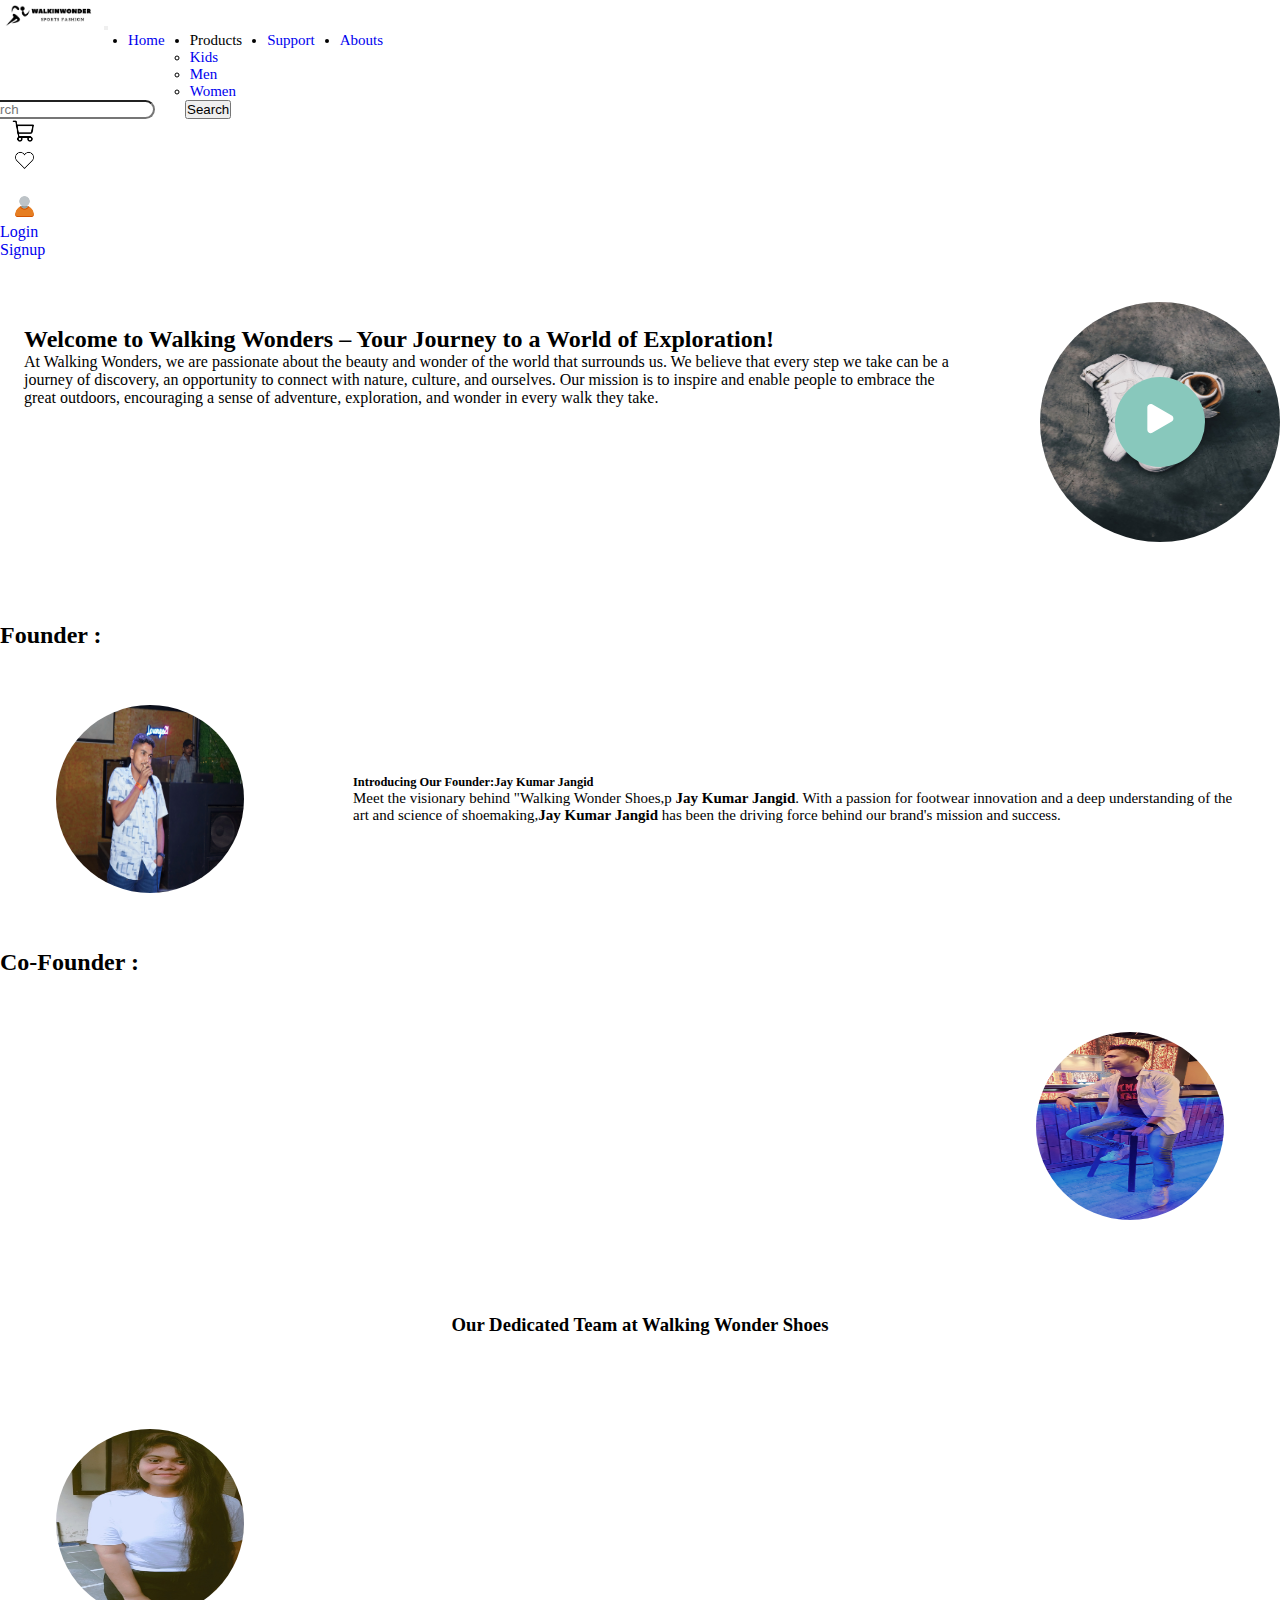
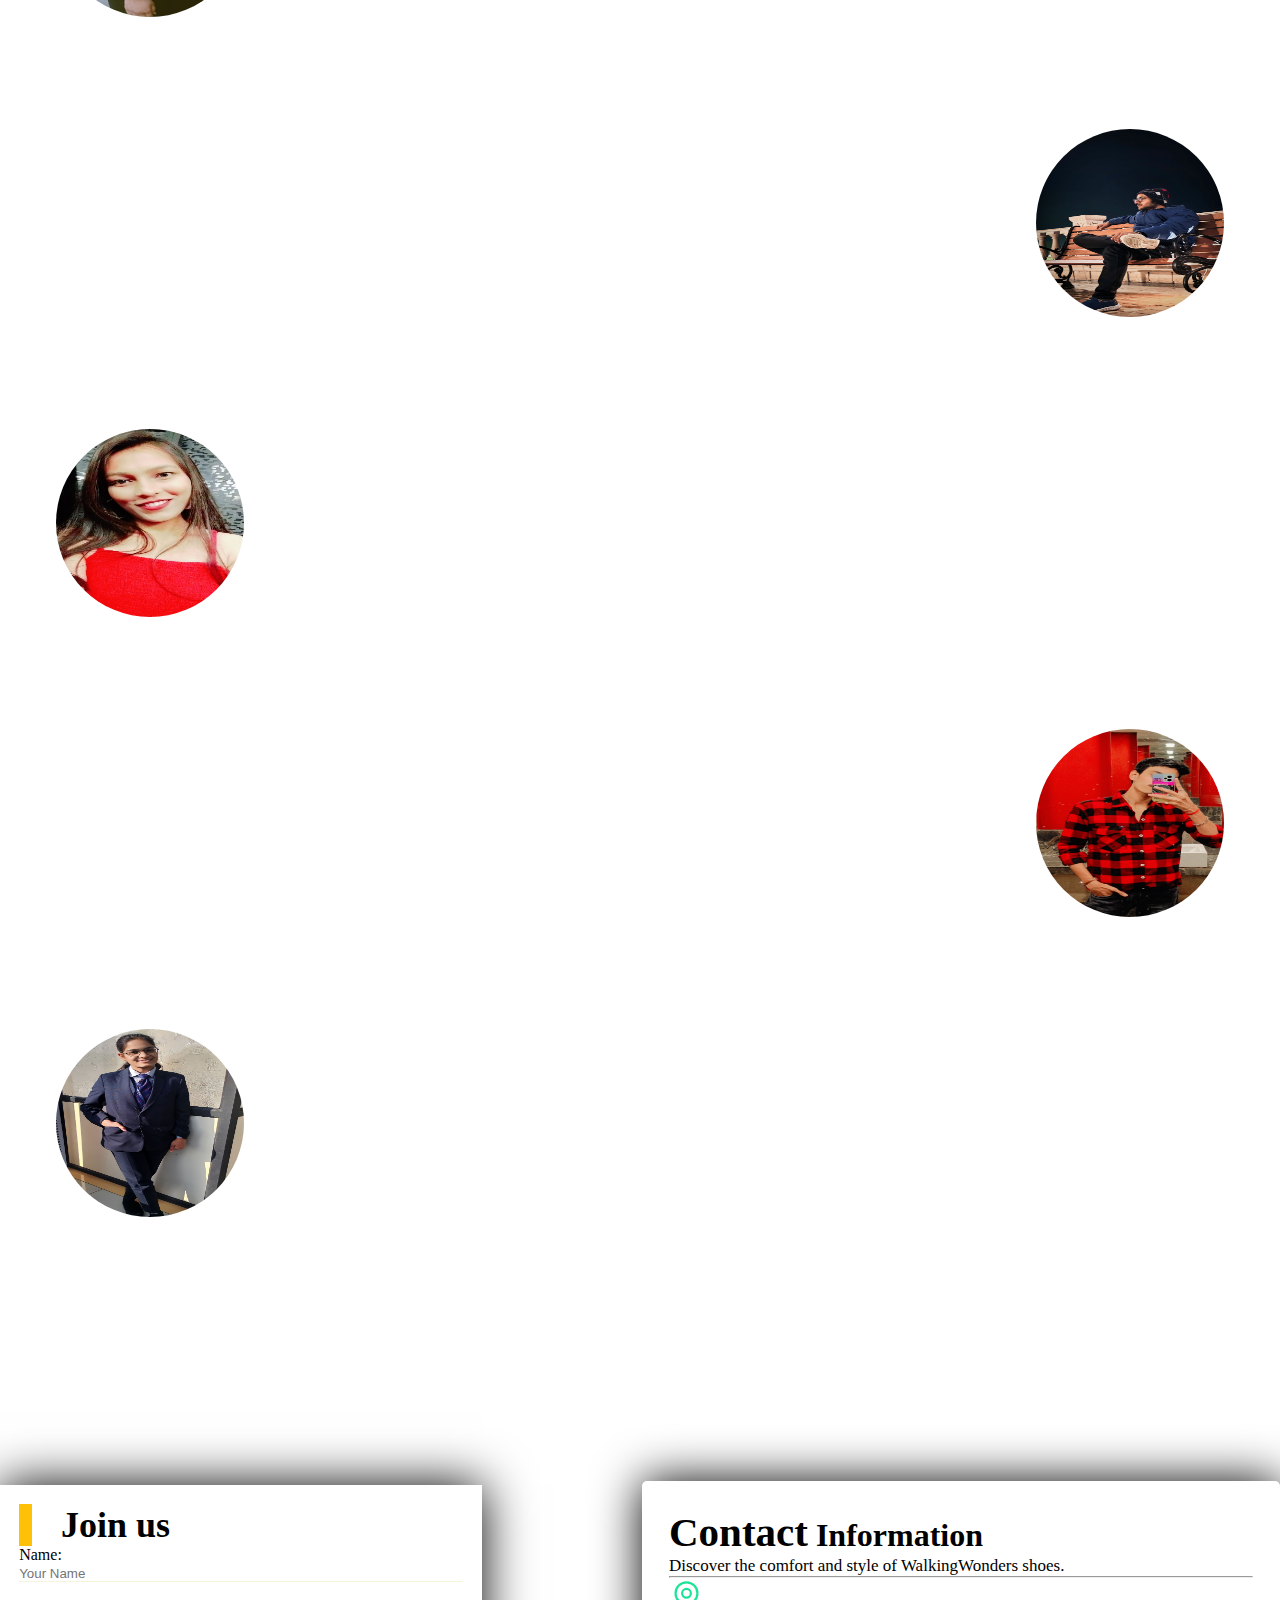
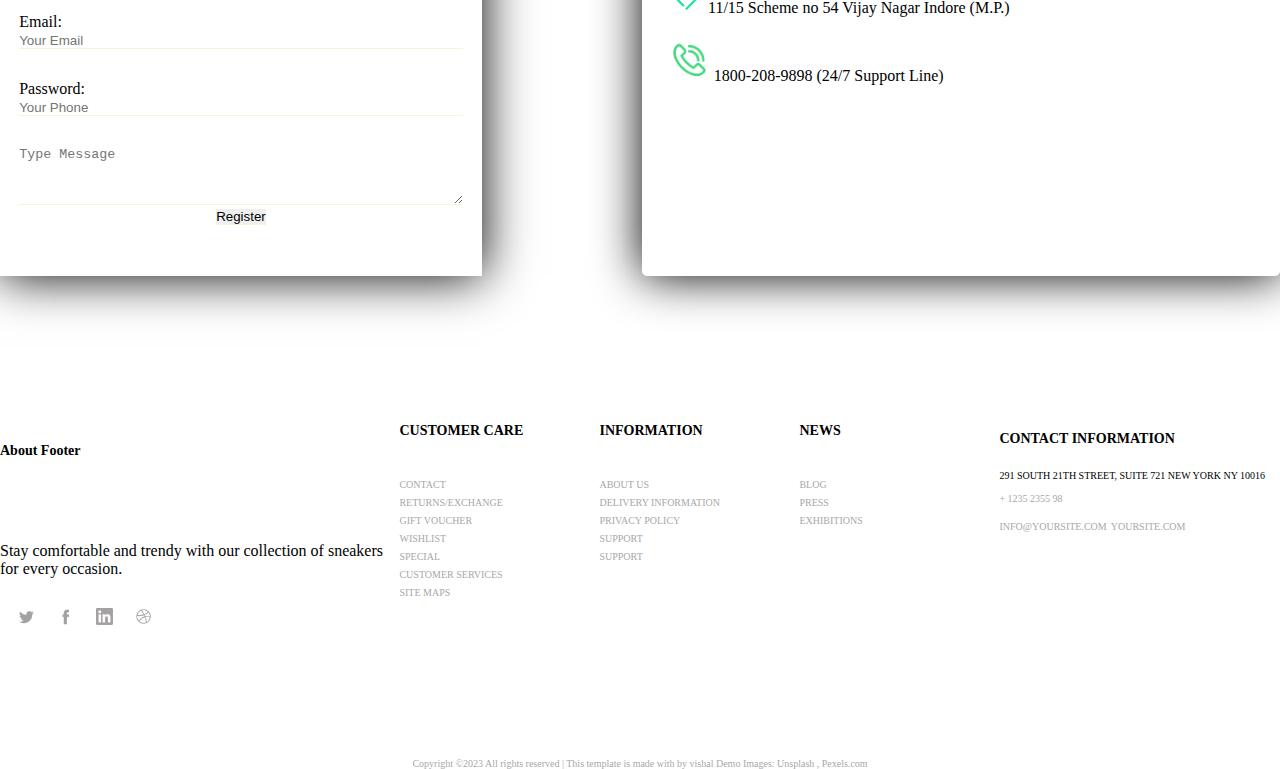
<file: about-us.html>
<!DOCTYPE html>
<html lang="en">

<head>
    <meta charset="UTF-8">
    <meta name="viewport" content="width=device-width, initial-scale=1.0">
    <title>Shockers</title>
    <link rel="stylesheet" href="./css/men.css">
    <link rel="stylesheet" href="./css/style.css">
    <link href="https://cdn.jsdelivr.net/npm/bootstrap@5.0.2/dist/css/bootstrap.min.css" rel="stylesheet"
        integrity="sha384-EVSTQN3/azprG1Anm3QDgpJLIm9Nao0Yz1ztcQTwFspd3yD65VohhpuuCOmLASjC" crossorigin="anonymous">
</head>

<body>

    <nav class="navbar navbar-expand-lg navbar-light bg-light">
        <div class="container-fluid">
          <a class="navbar-brand" href="#"><img src="./images/logo.png" alt="" class="log">
          </a>
          <button class="navbar-toggler" type="button" data-bs-toggle="collapse" data-bs-target="#navbarSupportedContent"
            aria-controls="navbarSupportedContent" aria-expanded="false" aria-label="Toggle navigation">
            <span class="navbar-toggler-icon"></span>
          </button>
          <div class="collapse navbar-collapse" id="navbarSupportedContent">
            <ul class="navbar-nav me-auto mb-2 mb-lg-0"  style="width: 0 !important;" >
              <li class="nav-item">
                <a class="nav-link active" aria-current="page" href="./index.html">Home</a>
              </li>
    
              <li class="nav-item dropdown">
                <a class="nav-link dropdown-toggle" href="#" id="navbarDropdown" role="button" data-bs-toggle="dropdown"
                  aria-expanded="false" style="color: black;">
                  Products
                </a>
                <ul class="dropdown-menu" aria-labelledby="navbarDropdown">
                  <li><a class="dropdown-item" href="./kids.html">Kids</a></li>
                  <li><a class="dropdown-item" href="./men.html">Men</a></li>
                  <li><a class="dropdown-item" href="./women.html">Women</a></li>
    
                </ul>
              </li>
              <li class="nav-item">
                <a class="nav-link active" aria-current="page" href="./support.html">Support</a>
              </li>
              <li class="nav-item">
                <a class="nav-link active" aria-current="page" href="./about-us.html">Abouts</a>
              </li>
            </ul>
            <form class="d-flex">
              <input class="form-control me-2" type="search" placeholder="Search" aria-label="Search">
              <button class="btn btn-outline-success" type="submit" onclick="search()">Search</button>
            </form>
            <div>
              <a href="" class="nav-item"><img src="./images/cart.png" alt=""></a>
            </div>
            <a href="./wishlist.html" class="nav-item"><img src="./images/wish-cart.png" alt=""></a>
            <h4 id="count">0</h4>
            <div class="nav-item dropdown">
              <a class="nav-link dropdown-toggle" href="#" id="navbarDropdown" role="button" data-bs-toggle="dropdown"
                aria-expanded="false" style="color: black;">
                <img src="./images/user.png" alt="">
              </a>
              <ul class="dropdown-menu" aria-labelledby="navbarDropdown">
                <li><a class="dropdown-item" href="#">Login</a></li>
                <li><a class="dropdown-item" href="#">Signup</a></li>
    
    
              </ul>
            </div>
          </div>
        </div>
      </nav>
    <div class="container">
        <div class="grid3" style="padding-bottom: 0;padding-top: 2.7em;">

            <div class="text3">
                <h2>Welcome to Walking Wonders – Your Journey to a World of Exploration!</h2>
                <p>At Walking Wonders, we are passionate about the beauty and wonder of the world that surrounds us. We
                    believe that every step we take can be a journey of discovery, an opportunity to connect with
                    nature, culture, and ourselves. Our mission is to inspire and enable people to embrace the great
                    outdoors, encouraging a sense of adventure, exploration, and wonder in every walk they take.</p>
            </div>
            <div class="video" style="background: url(./images/about.jpg);">
                <a href="">
                    <svg viewBox="0 0 24 24" xml:space="preserve" xmlns="http://www.w3.org/2000/svg"
                        enable-background="new 0 0 24 24" style=" width: 39px;position: relative;top: 22px;">
                        <path
                            d="M3.9 18.9V5.1c0-1.6 1.7-2.6 3-1.8l12 6.9c1.4.8 1.4 2.9 0 3.7l-12 6.9c-1.3.7-3-.3-3-1.9z"
                            fill="#ffffff" class="fill-000000"></path>
                    </svg>
                </a>

            </div>
        </div>
        <!-- this part is for funder data -->
        <div class="container" style="margin-top: 5em;">

            <div class="founder1">
                <h2 style="text-align: left; margin-top: 2.5em;">Founder :</h2>
                <div class="img24">
                    <img src="./images/founder2.jpg" alt="">
                    <div class="text7">
                        <p>
                        <h5>Introducing Our Founder:Jay Kumar Jangid</h5>
                        </p>
                        <p>Meet the visionary behind "Walking Wonder Shoes,p <span style="font-weight: 600;">Jay Kumar
                                Jangid</span>. With a passion for footwear
                            innovation and a deep understanding of the art and science of shoemaking,<span
                                style="font-weight: 600;">Jay Kumar Jangid</span>
                            has been the driving force behind our brand's mission and success.</p>
                    </div>
                </div>

            </div>

        </div>
        <!-- co- founder  -->

        <div class="founder1">
            <h2>Co-Founder :</h2>
            <div class="img24">

                <div class="text7">
                    <p>
                    <h5>Introducing Our Co-Founder:Vishal Shivhare</h5>
                    </p>
                    <p> At the heart of "Walking Wonder Shoes," you'll find the unwavering dedication and passion of our
                        co-founder,<span style="font-weight: 600;">Vishal Shivhare</span>. As a driving force behind our
                        brand,<span style="font-weight: 600;">Vishal Shivhare</span>. has played an
                        integral role in shaping the essence of our company and our commitment to crafting extraordinary
                        footwear.</p>
                </div>
                <img src="./images/founder1.jpg" alt="">
            </div>

        </div>
    </div>
    <div class="container">
        <center>
            <h3 style="padding-bottom: 2em;"> Our Dedicated Team at Walking Wonder Shoes</h3>
        </center>
        <div class="founder1">
            <div class="img24">
                <img src="./images/mahi.jpg" alt="">
                <div class="text7">
                    <p>
                    <h5>Mahima Chhokar- Product Designer Extraordinaire</h5>
                    </p>
                    <p> As our lead product designer, <span style="font-weight: 600;">Mahima Chhokar</span>. is the
                        creative genius responsible for the captivating designs that grace our shoes. With an innate
                        sense of style and an eye for detail,<span style="font-weight: 600;">Mahima chhokar</span>.
                        ensures that every pair not only looks amazing but also embodies our commitment to comfort and
                        durability.</p>
                </div>

            </div>

        </div>
        <div class="founder1">
            <div class="img24">

                <div class="text7">
                    <p>
                    <h5>Mantresh Verma - Master Craftsman</h5>
                    </p>
                    <p> Behind each pair of Walking Wonder Shoes lies the skilled craftsmanship of <span
                            style="font-weight: 600;">Mantresh Verma</span>.With years of experience in the art of
                        shoemaking, they transform designs into reality, ensuring that every shoe is a testament to
                        precision and artistry.</p>
                </div>
                <img src="./images/mantresh1.jpg" alt="">
            </div>

        </div>
        <div class="founder1">
            <div class="img24">
                <img src="./images/kajl.jpg" alt="">
                <div class="text7">
                    <p>
                    <h5>Kajal Verma-Customer Care Virtuoso</h5>
                    </p>
                    <p> As the friendly voice at the other end of the line, <span style="font-weight: 600;">Kajal
                            Verma</span>. is our customer care virtuoso. With a deep understanding of our products and a
                        dedication to ensuring customer satisfaction, they are here to assist you, answer your
                        questions, and make your experience with us extraordinary.</p>
                </div>

            </div>

        </div>
        <div class="founder1">
            <div class="img24">

                <div class="text7">
                    <p>
                    <h5>Ayush Soni-Supply Chain Maestro</h5>
                    </p>
                    <p> Behind the scenes, <span style="font-weight: 600;">Ayush Soni</span>plays a pivotal role in
                        managing our supply chain, ensuring that our shoes are made available to you in a timely and
                        efficient manner. Their meticulous attention to logistics is the backbone of our operations.</p>
                </div>
                <img src="./images/ayush.jpg" alt="">
            </div>

        </div>
        <div class="founder1">
            <div class="img24">
                <img src="./images/mansi.jpg" alt="">
                <div class="text7">
                    <p>
                    <h5>Mansi Vohra- Marketing Maverick</h5>
                    </p>
                    <p> The creative force behind our brand's presence,<span style="font-weight: 600;">Mansi
                            Vohra</span>. our marketing maverick, is responsible for spreading the word about our
                        exceptional footwear. Their innovative marketing strategies help us reach shoe enthusiasts far
                        and wide.</p>
                </div>

            </div>

        </div>
    </div>
    <!-- enqery page -->
    <div class="container">
        <div class="grid3" style="padding: 1.2 em !important; gap: 10em; ">
            <div class="qform">
                <form class="form32" style="padding: 1.2em;     box-shadow: 0px 0px 3em black;">
                    <h2 class="h22"><b style="margin-left: 0.8em;">Join us </b></h2>
                    <div class="form-group42">
                        <label for="name"> Name:</label>
                        <input type="text" id="name" name="name" required placeholder="Your Name">
                    </div>

                    <div class="form-group42">
                        <label for="email">Email:</label>
                        <input type="email" id="email" name="email" required placeholder="Your Email">
                    </div>
                    <div class="form-group42">
                        <label for="password">Password:</label>
                        <input type="phone" id="mobile number" name="mobile number" required placeholder="Your Phone">
                    </div>
                    <div class="form-group42">
                        <!-- <label for="confirm_password">Confirm Password:</label> -->
                        <textarea name="message" id="message" cols="30" rows="10" placeholder="Type Message"></textarea>
                    </div>

                    <div class="btn56">
                        <input type="submit" value="Register" class="btn btn-warning">
                    </div>
                </form>
            </div>
            <div class="Contact_page">
                <h1><span>Contact</span> Information</h1>
                <p>Discover the comfort and style of WalkingWonders shoes.</p>
                <b>
                    <hr>
                </b>
                <ul>
                    <li class="list1">

                        <svg viewBox="0 0 32 32" xmlns="http://www.w3.org/2000/svg" style="width: 35px;">
                            <g data-name="locate location map pin">
                                <path
                                    d="M23.78 6.15A11 11 0 0 0 8.22 21.71l4.1 4.1a1 1 0 1 0 1.42-1.42l-4.1-4.1a9 9 0 1 1 12.72 0l-7.07 7.07a1 1 0 0 0 0 1.42 1 1 0 0 0 1.42 0l7.07-7.07a11 11 0 0 0 0-15.56Z"
                                    fill="#1de397" class="fill-000000"></path>
                                <path d="M21 14a5 5 0 1 0-5 5 5 5 0 0 0 5-5Zm-8 0a3 3 0 1 1 3 3 3 3 0 0 1-3-3Z"
                                    fill="#1de397" class="fill-000000"></path>
                            </g>
                        </svg>
                        <span> 11/15 Scheme no 54 Vijay Nagar Indore (M.P.)</span>
                    </li>
                    <li class="list1">
                        <img src="./images/phone.png" alt="">
                        <span>1800-208-9898 (24/7 Support Line)</span>
                    </li>
                    
                </ul>
             
                

        </div>
    </div>
    </div>
    <!-- footer -->
    <div class="container">
        <div class="grid">
            <div class="par2">
                <h4> About Footer</h4>
                <div class="text1">
                    Stay comfortable and trendy with our collection of sneakers for every occasion.
                </div>
                <a href=""><img src="./images/twit.png" alt=""></a>
                <a href=""><img src="./images/fb.png" alt=""></a>
                <a href=""><img src="./images/link.png" alt=""></a>
                <a href=""><img src="./images/dribble.png" alt=""></a>
            </div>

            <div class="par2" id="thj">
                <h4>CUSTOMER CARE
                </h4>
                <ul>
                    <li><a href="#">CONTACT</a></li>
                    <li><a href="#">RETURNS/EXCHANGE</a></li>
                    <li><a href="#">GIFT VOUCHER</a></li>
                    <li><a href="#">WISHLIST</a></li>
                    <li><a href="#">SPECIAL</a></li>
                    <li><a href="#">CUSTOMER SERVICES</a></li>
                    <li><a href="#">SITE MAPS</a></li>
                </ul>
            </div>
            <div class="par2" id="thj">
                <h4>INFORMATION
                </h4>
                <ul>
                    <li><a href="#">ABOUT US</a></li>
                    <li><a href="#">DELIVERY INFORMATION</a></li>
                    <li><a href="#">PRIVACY POLICY</a></li>
                    <li><a href="#">SUPPORT
                        </a></li>
                    <li><a href="#">SUPPORT</a></li>
                </ul>
            </div>
            <div class="par2" id="thj">
                <h4>NEWS
                </h4>
                <ul>
                    <li><a href="#">BLOG</a></li>
                    <li><a href="#">PRESS</a></li>
                    <li><a href="#">EXHIBITIONS</a></li>
                </ul>
            </div>
            <div class="par2" id="thj">
                <h4 style="padding-bottom: 23px;">CONTACT INFORMATION
                </h4>
                <p>291 SOUTH 21TH STREET,
                    SUITE 721 NEW YORK NY 10016</p>
                <a href="#">
                    <p>+ 1235 2355 98</p>
                </a>
                <a href="#">INFO@YOURSITE.COM</a>
                <a href="#">YOURSITE.COM</a>
            </div>
        </div>
    </div>
    <div class="container">
        <center style=" color: rgb(168, 168, 168);
    font-size: 10px;">Copyright ©2023 All rights reserved | This template is made with by vishal Demo Images: Unsplash
            ,
            Pexels.com</center>
    </div>
    <script src="https://cdn.jsdelivr.net/npm/bootstrap@5.0.2/dist/js/bootstrap.bundle.min.js"
        integrity="sha384-MrcW6ZMFYlzcLA8Nl+NtUVF0sA7MsXsP1UyJoMp4YLEuNSfAP+JcXn/tWtIaxVXM"
        crossorigin="anonymous"></script>
    <script src="./javascript/index.js"></script>
</body>

</html>
</file>
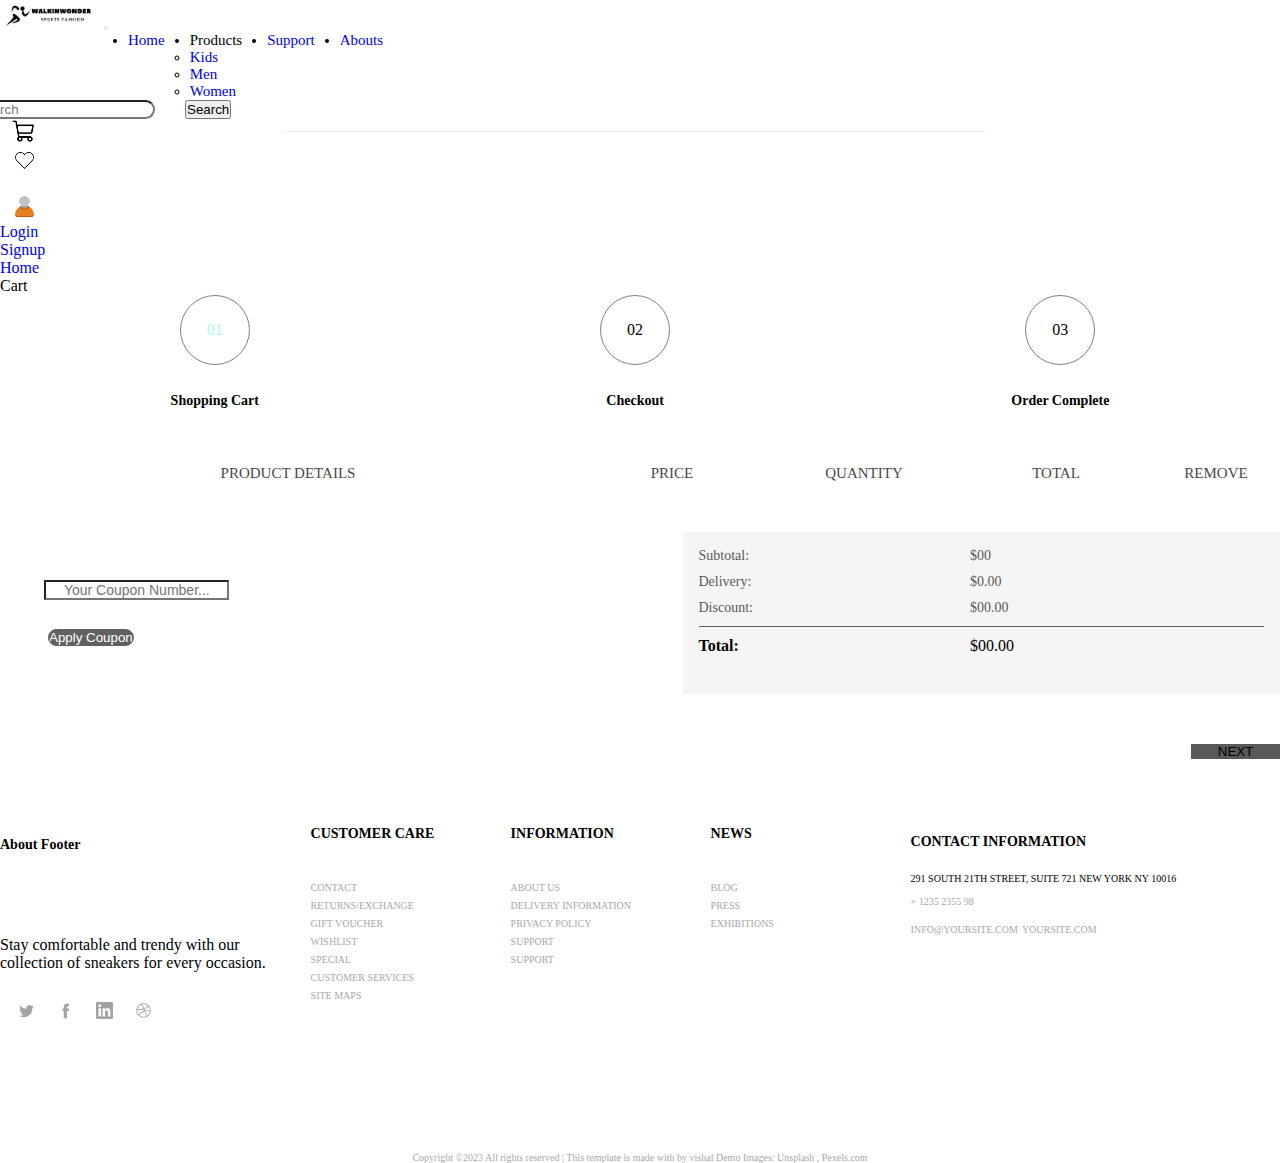
<file: cart.html>
<!DOCTYPE html>
<html lang="en">

<head>
    <meta charset="UTF-8">
    <meta name="viewport" content="width=device-width, initial-scale=1.0">
    <title>Shockers</title>
    <link rel="stylesheet" href="./css/men.css">
    <link rel="stylesheet" href="./css/style.css">
    <link href="https://cdn.jsdelivr.net/npm/bootstrap@5.0.2/dist/css/bootstrap.min.css" rel="stylesheet"
        integrity="sha384-EVSTQN3/azprG1Anm3QDgpJLIm9Nao0Yz1ztcQTwFspd3yD65VohhpuuCOmLASjC" crossorigin="anonymous">
</head>


<body>

    <nav class="navbar navbar-expand-lg navbar-light bg-light">
        <div class="container-fluid">
            <a class="navbar-brand" href="#"><img src="./images/logo.png" alt="" class="log">
            </a>
            <button class="navbar-toggler" type="button" data-bs-toggle="collapse"
                data-bs-target="#navbarSupportedContent" aria-controls="navbarSupportedContent" aria-expanded="false"
                aria-label="Toggle navigation">
                <span class="navbar-toggler-icon"></span>
            </button>
            <div class="collapse navbar-collapse" id="navbarSupportedContent">
                <ul class="navbar-nav me-auto mb-2 mb-lg-0" style="width: 0 !important;">
                    <li class="nav-item">
                        <a class="nav-link active" aria-current="page" href="#">Home</a>
                    </li>

                    <li class="nav-item dropdown">
                        <a class="nav-link dropdown-toggle" href="#" id="navbarDropdown" role="button"
                            data-bs-toggle="dropdown" aria-expanded="false" style="color: black;">
                            Products
                        </a>
                        <ul class="dropdown-menu" aria-labelledby="navbarDropdown">
                            <li><a class="dropdown-item" href="./kids.html">Kids</a></li>
                            <li><a class="dropdown-item" href="./men.html">Men</a></li>
                            <li><a class="dropdown-item" href="./women.html">Women</a></li>

                        </ul>
                    </li>
                    <li class="nav-item">
                        <a class="nav-link active" aria-current="page" href="./support.html">Support</a>
                    </li>
                    <li class="nav-item">
                        <a class="nav-link active" aria-current="page" href="./about-us.html">Abouts</a>
                    </li>
                </ul>
                <form class="d-flex">
                    <input class="form-control me-2" type="search" placeholder="Search" aria-label="Search">
                    <button class="btn btn-outline-success" type="submit" onclick="search()">Search</button>
                </form>
                <div>
                    <a href="" class="nav-item"><img src="./images/cart.png" alt=""></a>
                </div>
                <a href="" class="nav-item"><img src="./images/wish-cart.png" alt=""></a>
                <h4 id="count">0</h4>
                <div class="nav-item dropdown">
                    <a class="nav-link dropdown-toggle" href="#" id="navbarDropdown" role="button"
                        data-bs-toggle="dropdown" aria-expanded="false" style="color: black;">
                        <img src="./images/user.png" alt="">
                    </a>
                    <ul class="dropdown-menu" aria-labelledby="navbarDropdown">
                        <li><a class="dropdown-item" href="#">Login</a></li>
                        <li><a class="dropdown-item" href="#">Signup</a></li>


                    </ul>
                </div>
            </div>
        </div>
    </nav>
    <div class="container">
        <nav style="--bs-breadcrumb-divider: '>';" aria-label="breadcrumb">
            <ol class="breadcrumb">
                <li class="breadcrumb-item"><a href="#">Home</a></li>
                <li class="breadcrumb-item active" aria-current="page">Cart</li>
            </ol>
        </nav>
    </div>

    <!-- list of product cart-->
        <div class="container">
                    <div class="process-wrap">
                        <div class="process text-center">
                            <p><span style="color:#aefae0;">01</span></p>
                            <h3>Shopping Cart</h3>
                        </div>
                
                        <div class="process text-center">
                            <p><span>02</span></p>
                            <h3>Checkout</h3>
                        </div>
                
                        <div class="process text-center">
                            <p><span>03</span></p>
                            <h3>Order Complete</h3>
                        </div>
                    </div>
                    <div class="row">
                        <div class="col-md-12">
                            <div class="table-wishlist">
                                <table cellpadding="0" cellspacing="0" border="0" width="100%">
                                    <thead>
                                        <tr>
                                            <th width="45%">PRODUCT DETAILS</th>
                                            <th width="15%">PRICE</th>
                                            <th width="15%">QUANTITY</th>
                                            <th width="15%">TOTAL</th>
                                            <th width="10%">REMOVE</th>
                                        </tr>
                                    </thead>
                                    <tbody id="wishlist">
        
        
                                    </tbody>
                                </table>
                            </div>
                        </div>
                    </div>
                </div>
                
            </div>
            <div class="container">
               <div class="cart-am">
                <div class="coupon">
                    <form action="#">
                        <div class="row form-group">
                            <div class="col-sm-10">
                                <input type="text" name="quantity" class="form-control input-number" placeholder="Your Coupon Number...">
                            </div>
                            <div class="col-sm-3">
                                <input type="submit" value="Apply Coupon" class="btn btn-primary">
                            </div>
                        </div>
                    </form>
                </div>
                <div class="total2">
                    <div class="sub">
                        <p><span>Subtotal:</span>$<span id="subtotal">00</span></p>
                        <p><span>Delivery:</span>$<span>0.00</span></p>
                        <p><span>Discount:</span>$<span id="Discount">00.00</span></p>
                    </div>
                    <div class="grand-total">
                        <p><span><strong>Total:</strong></span><span id="main_total">$00.00</span></span></p>
                    </div>
                </div>
               </div>
            </div>
            <div class="container">
                <a href="./checkout.html"> <div class="next-p">
                    <input type="submit" value="NEXT" class="btn btn-primary">
                </div></a>
            </div>
            
    <!-- footer -->
    <div class="container">
        <div class="grid">
            <div class="par2">
                <h4> About Footer</h4>
                <div class="text1">
                    Stay comfortable and trendy with our collection of sneakers for every occasion.
                </div>
                <a href=""><img src="./images/twit.png" alt=""></a>
                <a href=""><img src="./images/fb.png" alt=""></a>
                <a href=""><img src="./images/link.png" alt=""></a>
                <a href=""><img src="./images/dribble.png" alt=""></a>
            </div>

            <div class="par2" id="thj">
                <h4>CUSTOMER CARE
                </h4>
                <ul>
                    <li><a href="#">CONTACT</a></li>
                    <li><a href="#">RETURNS/EXCHANGE</a></li>
                    <li><a href="#">GIFT VOUCHER</a></li>
                    <li><a href="#">WISHLIST</a></li>
                    <li><a href="#">SPECIAL</a></li>
                    <li><a href="#">CUSTOMER SERVICES</a></li>
                    <li><a href="#">SITE MAPS</a></li>
                </ul>
            </div>
            <div class="par2" id="thj">
                <h4>INFORMATION
                </h4>
                <ul>
                    <li><a href="#">ABOUT US</a></li>
                    <li><a href="#">DELIVERY INFORMATION</a></li>
                    <li><a href="#">PRIVACY POLICY</a></li>
                    <li><a href="#">SUPPORT
                        </a></li>
                    <li><a href="#">SUPPORT</a></li>
                </ul>
            </div>
            <div class="par2" id="thj">
                <h4>NEWS
                </h4>
                <ul>
                    <li><a href="#">BLOG</a></li>
                    <li><a href="#">PRESS</a></li>
                    <li><a href="#">EXHIBITIONS</a></li>
                </ul>
            </div>
            <div class="par2" id="thj">
                <h4 style="padding-bottom: 23px;">CONTACT INFORMATION
                </h4>
                <p>291 SOUTH 21TH STREET,
                    SUITE 721 NEW YORK NY 10016</p>
                <a href="#">
                    <p>+ 1235 2355 98</p>
                </a>
                <a href="#">INFO@YOURSITE.COM</a>
                <a href="#">YOURSITE.COM</a>
            </div>
        </div>
    </div>
    <div class="container">
        <center style=" color: rgb(168, 168, 168);
    font-size: 10px;">Copyright ©2023 All rights reserved | This template is made with by vishal Demo Images: Unsplash
            ,
            Pexels.com</center>
    </div>
    <script src="https://cdn.jsdelivr.net/npm/bootstrap@5.0.2/dist/js/bootstrap.bundle.min.js"
        integrity="sha384-MrcW6ZMFYlzcLA8Nl+NtUVF0sA7MsXsP1UyJoMp4YLEuNSfAP+JcXn/tWtIaxVXM"
        crossorigin="anonymous"></script>
    <script src="./javascript/index.js"></script>
    <script>
        function displayWishlist() {
        var wishlistElement = document.getElementById("wishlist");
        wishlistElement.innerHTML = ""; // Clear previous items
  
        var storedWishlist = localStorage.getItem('wishlist');
        var wishlistData = storedWishlist ? JSON.parse(storedWishlist) : [];
  
        wishlistData.forEach(item => {
          var listItem = document.createElement("tr");
          listItem.className = "wishlist-item";
          listItem.innerHTML = `
          <td width="45%">
          <div class="display-flex align-center">
            <div class="img-product">
              <img src=${item.src} alt="${item.name}">
            </div>
            <div class="name-product">
              ${item.name}
            </div>
          </div>
        </td>
        <td width="15%" class="price">${item.price}</td>
        <td width="15%"><span >${item.qty}</span></td>
        <td width="15%" id="total">${item.total}</td>
        <td width="15%"><button class="round-black-btn small-btn" onclick="removeFromWishlist(${item.id})">Remove</button></td>
        <td width="10%" class="text-center"><a href="#" class="trash-icon"><i class="far fa-trash-alt"></i></a></td>
          `;
          wishlistElement.appendChild(listItem);
          console.log(item.qty)
        function mainbill(){
            const subtotal=document.getElementById("subtotal");
            const Discount=document.getElementById("Discount").innerHTML="45";
            const main_total=document.getElementById("main_total");
            subtotal.innerText=item.total;
           let t=parseInt(item.total)
           let d=parseInt(Discount);
           let tt=t-d;
           main_total.innerText="$"+tt;

        }
        mainbill();
        });
      }

  
      // Function to remove an item from the wishlist
      function removeFromWishlist(itemId) {
        var storedWishlist = localStorage.getItem('wishlist');
        var wishlistData = storedWishlist ? JSON.parse(storedWishlist) : [];
  
        wishlistData = wishlistData.filter(item => item.id !== itemId);
        localStorage.setItem('wishlist', JSON.stringify(wishlistData));
  
        displayWishlist();
        function clear(){
            const subtotal=document.getElementById("subtotal").innerHTML="";
            const Discount=document.getElementById("Discount").innerHTML="";
            const main_total=document.getElementById("main_total").innerHTML="$00.00";
        }
        clear()
      }
  
      // Initial display
      displayWishlist();
      
      </script>
</body></html>
</file>
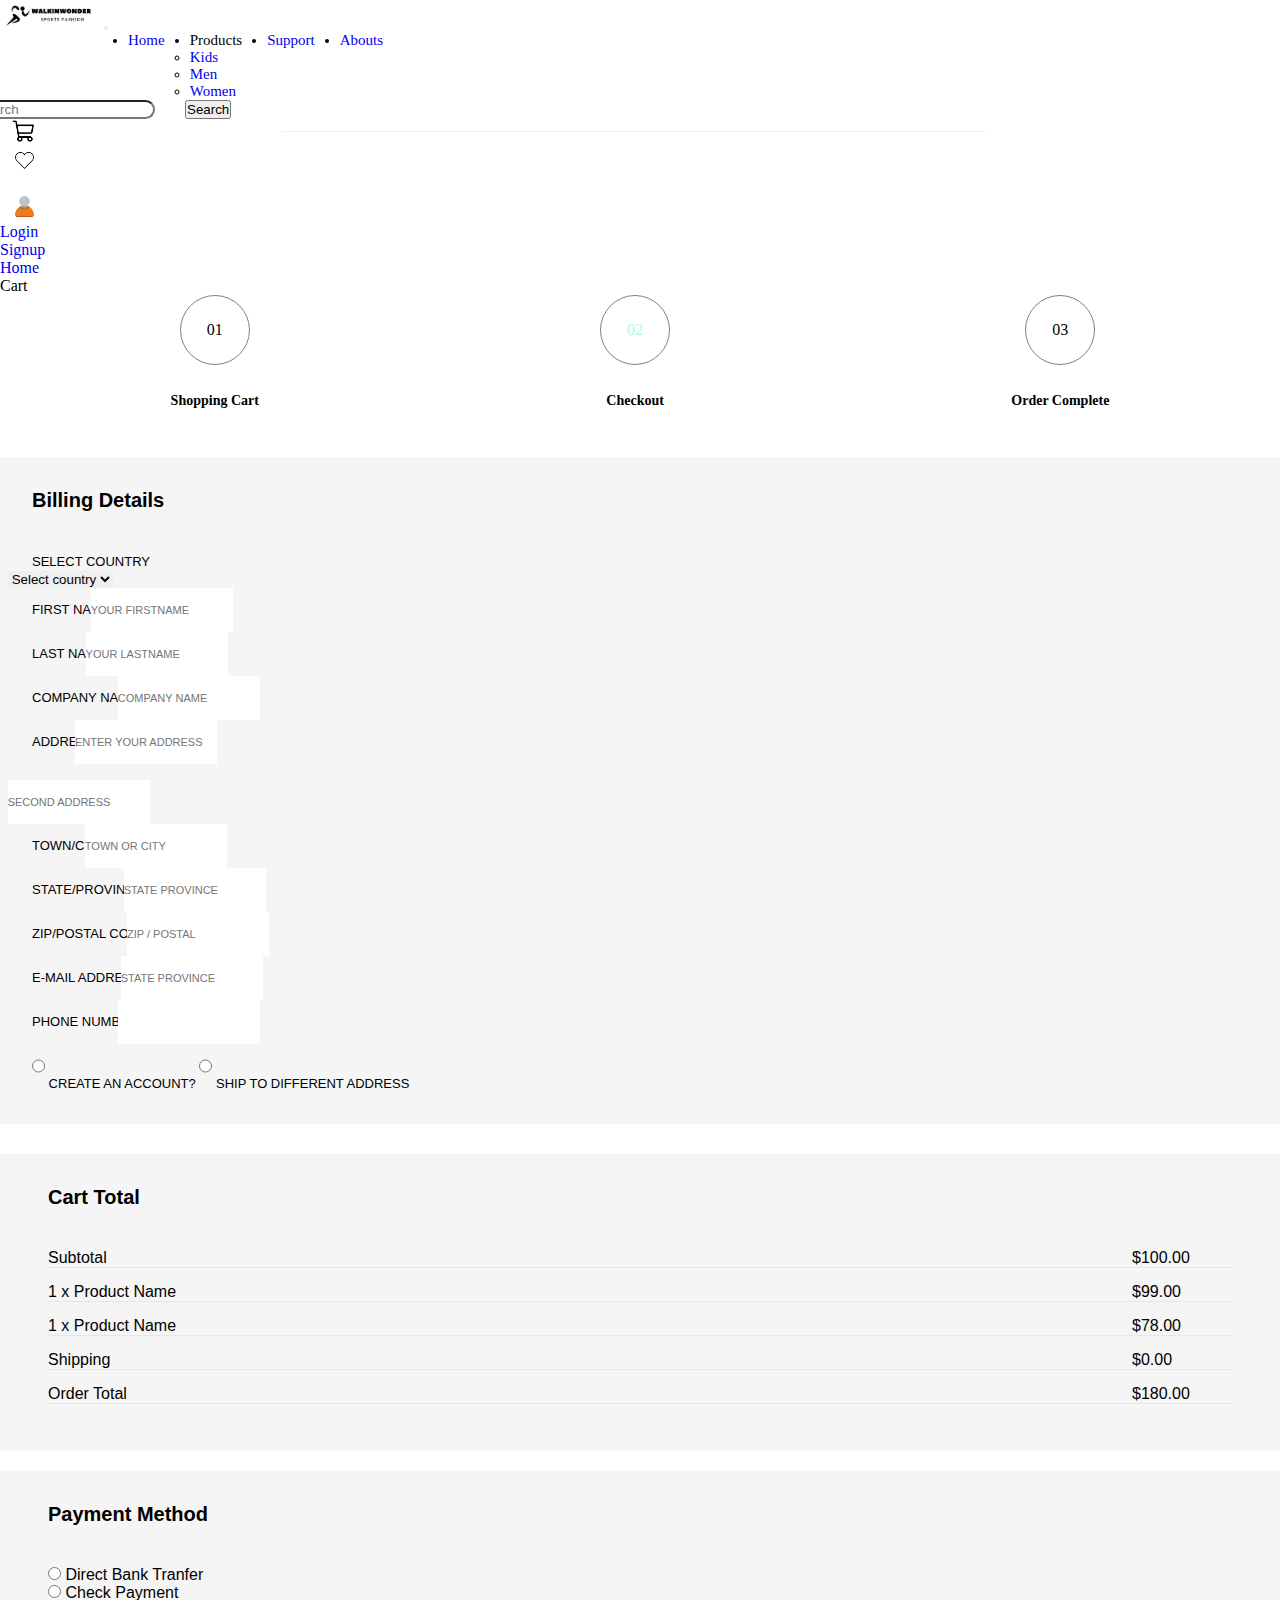
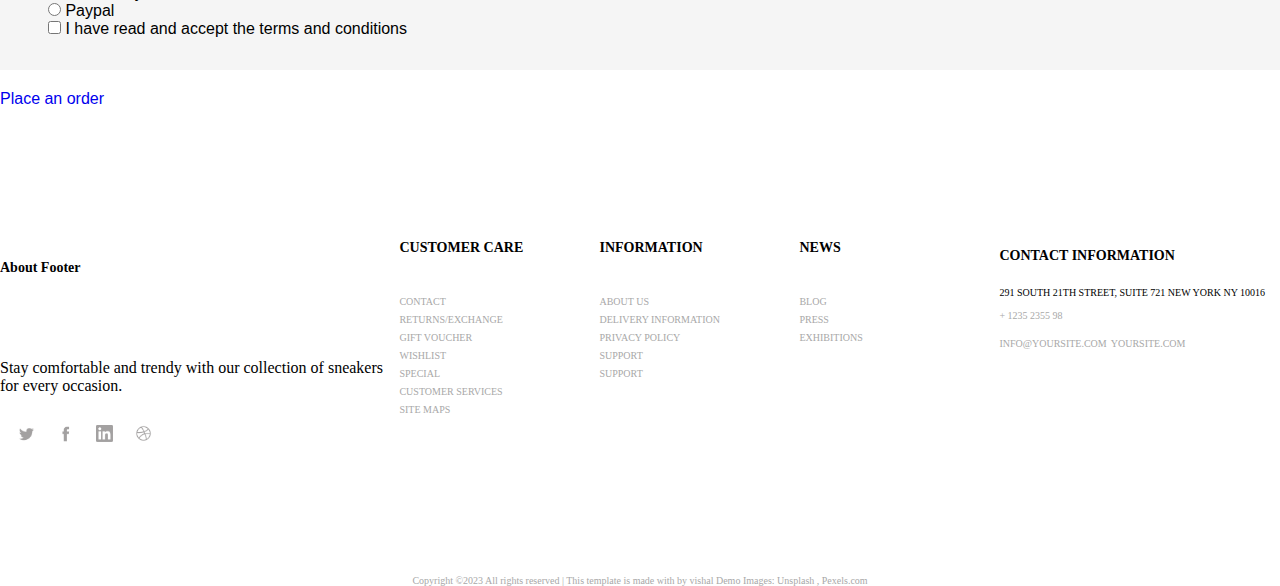
<file: checkout.html>
<!DOCTYPE html>
<html lang="en">

<head>
    <meta charset="UTF-8">
    <meta name="viewport" content="width=device-width, initial-scale=1.0">
    <title>Shockers</title>
    <link rel="stylesheet" href="./css/men.css">
    <link rel="stylesheet" href="./css/style.css">
    <link href="https://cdn.jsdelivr.net/npm/bootstrap@5.0.2/dist/css/bootstrap.min.css" rel="stylesheet"
        integrity="sha384-EVSTQN3/azprG1Anm3QDgpJLIm9Nao0Yz1ztcQTwFspd3yD65VohhpuuCOmLASjC" crossorigin="anonymous">
</head>


<body>

    <nav class="navbar navbar-expand-lg navbar-light bg-light">
        <div class="container-fluid">
            <a class="navbar-brand" href="#"><img src="./images/logo.png" alt="" class="log">
            </a>
            <button class="navbar-toggler" type="button" data-bs-toggle="collapse"
                data-bs-target="#navbarSupportedContent" aria-controls="navbarSupportedContent" aria-expanded="false"
                aria-label="Toggle navigation">
                <span class="navbar-toggler-icon"></span>
            </button>
            <div class="collapse navbar-collapse" id="navbarSupportedContent">
                <ul class="navbar-nav me-auto mb-2 mb-lg-0" style="width: 0 !important;">
                    <li class="nav-item">
                        <a class="nav-link active" aria-current="page" href="#">Home</a>
                    </li>

                    <li class="nav-item dropdown">
                        <a class="nav-link dropdown-toggle" href="#" id="navbarDropdown" role="button"
                            data-bs-toggle="dropdown" aria-expanded="false" style="color: black;">
                            Products
                        </a>
                        <ul class="dropdown-menu" aria-labelledby="navbarDropdown">
                            <li><a class="dropdown-item" href="./kids.html">Kids</a></li>
                            <li><a class="dropdown-item" href="./men.html">Men</a></li>
                            <li><a class="dropdown-item" href="./women.html">Women</a></li>

                        </ul>
                    </li>
                    <li class="nav-item">
                        <a class="nav-link active" aria-current="page" href="./support.html">Support</a>
                    </li>
                    <li class="nav-item">
                        <a class="nav-link active" aria-current="page" href="./about-us.html">Abouts</a>
                    </li>
                </ul>
                <form class="d-flex">
                    <input class="form-control me-2" type="search" placeholder="Search" aria-label="Search">
                    <button class="btn btn-outline-success" type="submit" onclick="search()">Search</button>
                </form>
                <div>
                    <a href="" class="nav-item"><img src="./images/cart.png" alt=""></a>
                </div>
                <a href="" class="nav-item"><img src="./images/wish-cart.png" alt=""></a>
                <h4 id="count">0</h4>
                <div class="nav-item dropdown">
                    <a class="nav-link dropdown-toggle" href="#" id="navbarDropdown" role="button"
                        data-bs-toggle="dropdown" aria-expanded="false" style="color: black;">
                        <img src="./images/user.png" alt="">
                    </a>
                    <ul class="dropdown-menu" aria-labelledby="navbarDropdown">
                        <li><a class="dropdown-item" href="#">Login</a></li>
                        <li><a class="dropdown-item" href="#">Signup</a></li>


                    </ul>
                </div>
            </div>
        </div>
    </nav>
    <div class="container">
        <nav style="--bs-breadcrumb-divider: '>';" aria-label="breadcrumb">
            <ol class="breadcrumb">
                <li class="breadcrumb-item"><a href="#">Home</a></li>
                <li class="breadcrumb-item active" aria-current="page">Cart</li>
            </ol>
        </nav>
    </div>

    <!-- list of product cart-->
    <div class="container">
        <div class="process-wrap">
            <div class="process text-center">
                <p><span>01</span></p>
                <h3>Shopping Cart</h3>
            </div>

            <div class="process text-center">
                <p><span style="color:#aefae0;">02</span></p>
                <h3>Checkout</h3>
            </div>

            <div class="process text-center">
                <p><span>03</span></p>
                <h3>Order Complete</h3>
            </div>
        </div>
        <div class="container" style="font-family: sans-serif;">
            <div class="row">
                <div class="col-lg-8">
                    <form method="post" class="colorlib-form">
                        <h2>Billing Details</h2>
                      <div class="row">
                       <div class="col-md-12">
                          <div class="form-group">
                              <label for="country">Select Country</label>
                             <div class="form-field">
                                 <i class="icon icon-arrow-down3"></i>
                                <select name="people" id="people" class="form-control">
                                      <option value="#">Select country</option>
                                    <option value="#">Alaska</option>
                                    <option value="#">China</option>
                                    <option value="#">Japan</option>
                                    <option value="#">India</option>
                                    <option value="#">Philippines</option>
                                </select>
                             </div>
                          </div>
                       </div>

                            <div class="col-md-6">
                                <div class="form-group">
                                    <label for="fname">First Name</label>
                                    <input type="text" id="fname" class="form-control" placeholder="Your firstname">
                                </div>
                            </div>
                            <div class="col-md-6">
                                <div class="form-group">
                                    <label for="lname">Last Name</label>
                                    <input type="text" id="lname" class="form-control" placeholder="Your lastname">
                                </div>
                            </div>

                            <div class="col-md-12">
                                <div class="form-group">
                                    <label for="companyname">Company Name</label>
                                <input type="text" id="companyname" class="form-control" placeholder="Company Name">
                          </div>
                       </div>

                       <div class="col-md-12">
                                <div class="form-group" style="margin-bottom: 1em;">
                                    <label for="fname">Address</label>
                                <input type="text" id="address" class="form-control" placeholder="Enter Your Address">
                          </div>
                          <div class="form-group" >
                                <input type="text" id="address2" class="form-control" placeholder="Second Address">
                          </div>
                       </div>
                    
                       <div class="col-md-12">
                                <div class="form-group">
                                    <label for="companyname">Town/City</label>
                                <input type="text" id="towncity" class="form-control" placeholder="Town or City">
                          </div>
                       </div>
                    
                            <div class="col-md-6">
                                <div class="form-group">
                                    <label for="stateprovince">State/Province</label>
                                    <input type="text" id="fname" class="form-control" placeholder="State Province">
                                </div>
                            </div>
                            <div class="col-md-6">
                                <div class="form-group">
                                    <label for="lname">Zip/Postal Code</label>
                                    <input type="text" id="zippostalcode" class="form-control" placeholder="Zip / Postal">
                                </div>
                            </div>
                        
                            <div class="col-md-6">
                                <div class="form-group">
                                    <label for="email">E-mail Address</label>
                                    <input type="text" id="email" class="form-control" placeholder="State Province">
                                </div>
                            </div>
                            <div class="col-md-6">
                                <div class="form-group">
                                    <label for="Phone">Phone Number</label>
                                    <input type="text" id="zippostalcode" class="form-control" placeholder="">
                                </div>
                            </div>

                            <div class="col-md-12">
                                <div class="form-group">
                                    <div class="radio">
                                      <label><input type="radio" name="optradio"> Create an Account? </label>
                                      <label><input type="radio" name="optradio"> Ship to different address</label>
                                    </div>
                                </div>
                            </div>
                   </div>
                </form>
                </div>

                <div class="col-lg-4">
                    <div class="row">
                        <div class="col-md-12">
                            <div class="cart-detail">
                                <h2>Cart Total</h2>
                                <ul>
                                    <li>
                                        <span>Subtotal</span> <span>$100.00</span>
                                        <ul>
                                            <li><span>1 x Product Name</span> <span>$99.00</span></li>
                                            <li><span>1 x Product Name</span> <span>$78.00</span></li>
                                        </ul>
                                    </li>
                                    <li><span>Shipping</span> <span>$0.00</span></li>
                                    <li><span>Order Total</span> <span>$180.00</span></li>
                                </ul>
                            </div>
                       </div>

                     

                       <div class="col-md-12">
                            <div class="cart-detail">
                                <h2>Payment Method</h2>
                                <div class="form-group">
                                    <div class="col-md-12">
                                        <div class="radio">
                                           <label><input type="radio" name="optradio"> Direct Bank Tranfer</label>
                                        </div>
                                    </div>
                                </div>
                                <div class="form-group">
                                    <div class="col-md-12">
                                        <div class="radio">
                                           <label><input type="radio" name="optradio"> Check Payment</label>
                                        </div>
                                    </div>
                                </div>
                                <div class="form-group">
                                    <div class="col-md-12">
                                        <div class="radio">
                                           <label><input type="radio" name="optradio"> Paypal</label>
                                        </div>
                                    </div>
                                </div>
                                <div class="form-group">
                                    <div class="col-md-12">
                                        <div class="checkbox">
                                           <label><input type="checkbox" value=""> I have read and accept the terms and conditions</label>
                                        </div>
                                    </div>
                                </div>
                            </div>
                        </div>
                    </div>
                    <div class="row">
                        <div class="col-md-12 text-center">
                            <p><a href="./order-complete.html" class="btn btn-primary">Place an order</a></p>
                        </div>
                    </div>
                </div>
            </div>
            </div>

        </div>
        <!-- footer -->
        <div class="container">
            <div class="grid">
                <div class="par2">
                    <h4> About Footer</h4>
                    <div class="text1">
                        Stay comfortable and trendy with our collection of sneakers for every occasion.
                    </div>
                    <a href=""><img src="./images/twit.png" alt=""></a>
                    <a href=""><img src="./images/fb.png" alt=""></a>
                    <a href=""><img src="./images/link.png" alt=""></a>
                    <a href=""><img src="./images/dribble.png" alt=""></a>
                </div>

                <div class="par2" id="thj">
                    <h4>CUSTOMER CARE
                    </h4>
                    <ul>
                        <li><a href="#">CONTACT</a></li>
                        <li><a href="#">RETURNS/EXCHANGE</a></li>
                        <li><a href="#">GIFT VOUCHER</a></li>
                        <li><a href="#">WISHLIST</a></li>
                        <li><a href="#">SPECIAL</a></li>
                        <li><a href="#">CUSTOMER SERVICES</a></li>
                        <li><a href="#">SITE MAPS</a></li>
                    </ul>
                </div>
                <div class="par2" id="thj">
                    <h4>INFORMATION
                    </h4>
                    <ul>
                        <li><a href="#">ABOUT US</a></li>
                        <li><a href="#">DELIVERY INFORMATION</a></li>
                        <li><a href="#">PRIVACY POLICY</a></li>
                        <li><a href="#">SUPPORT
                            </a></li>
                        <li><a href="#">SUPPORT</a></li>
                    </ul>
                </div>
                <div class="par2" id="thj">
                    <h4>NEWS
                    </h4>
                    <ul>
                        <li><a href="#">BLOG</a></li>
                        <li><a href="#">PRESS</a></li>
                        <li><a href="#">EXHIBITIONS</a></li>
                    </ul>
                </div>
                <div class="par2" id="thj">
                    <h4 style="padding-bottom: 23px;">CONTACT INFORMATION
                    </h4>
                    <p>291 SOUTH 21TH STREET,
                        SUITE 721 NEW YORK NY 10016</p>
                    <a href="#">
                        <p>+ 1235 2355 98</p>
                    </a>
                    <a href="#">INFO@YOURSITE.COM</a>
                    <a href="#">YOURSITE.COM</a>
                </div>
            </div>
        </div>
        <div class="container">
            <center style=" color: rgb(168, 168, 168);
    font-size: 10px;">Copyright ©2023 All rights reserved | This template is made with by vishal Demo Images: Unsplash
                ,
                Pexels.com</center>
        </div>
        <script src="https://cdn.jsdelivr.net/npm/bootstrap@5.0.2/dist/js/bootstrap.bundle.min.js"
            integrity="sha384-MrcW6ZMFYlzcLA8Nl+NtUVF0sA7MsXsP1UyJoMp4YLEuNSfAP+JcXn/tWtIaxVXM"
            crossorigin="anonymous"></script>
        <script src="./javascript/index.js"></script>
</body>

</html>
</file>
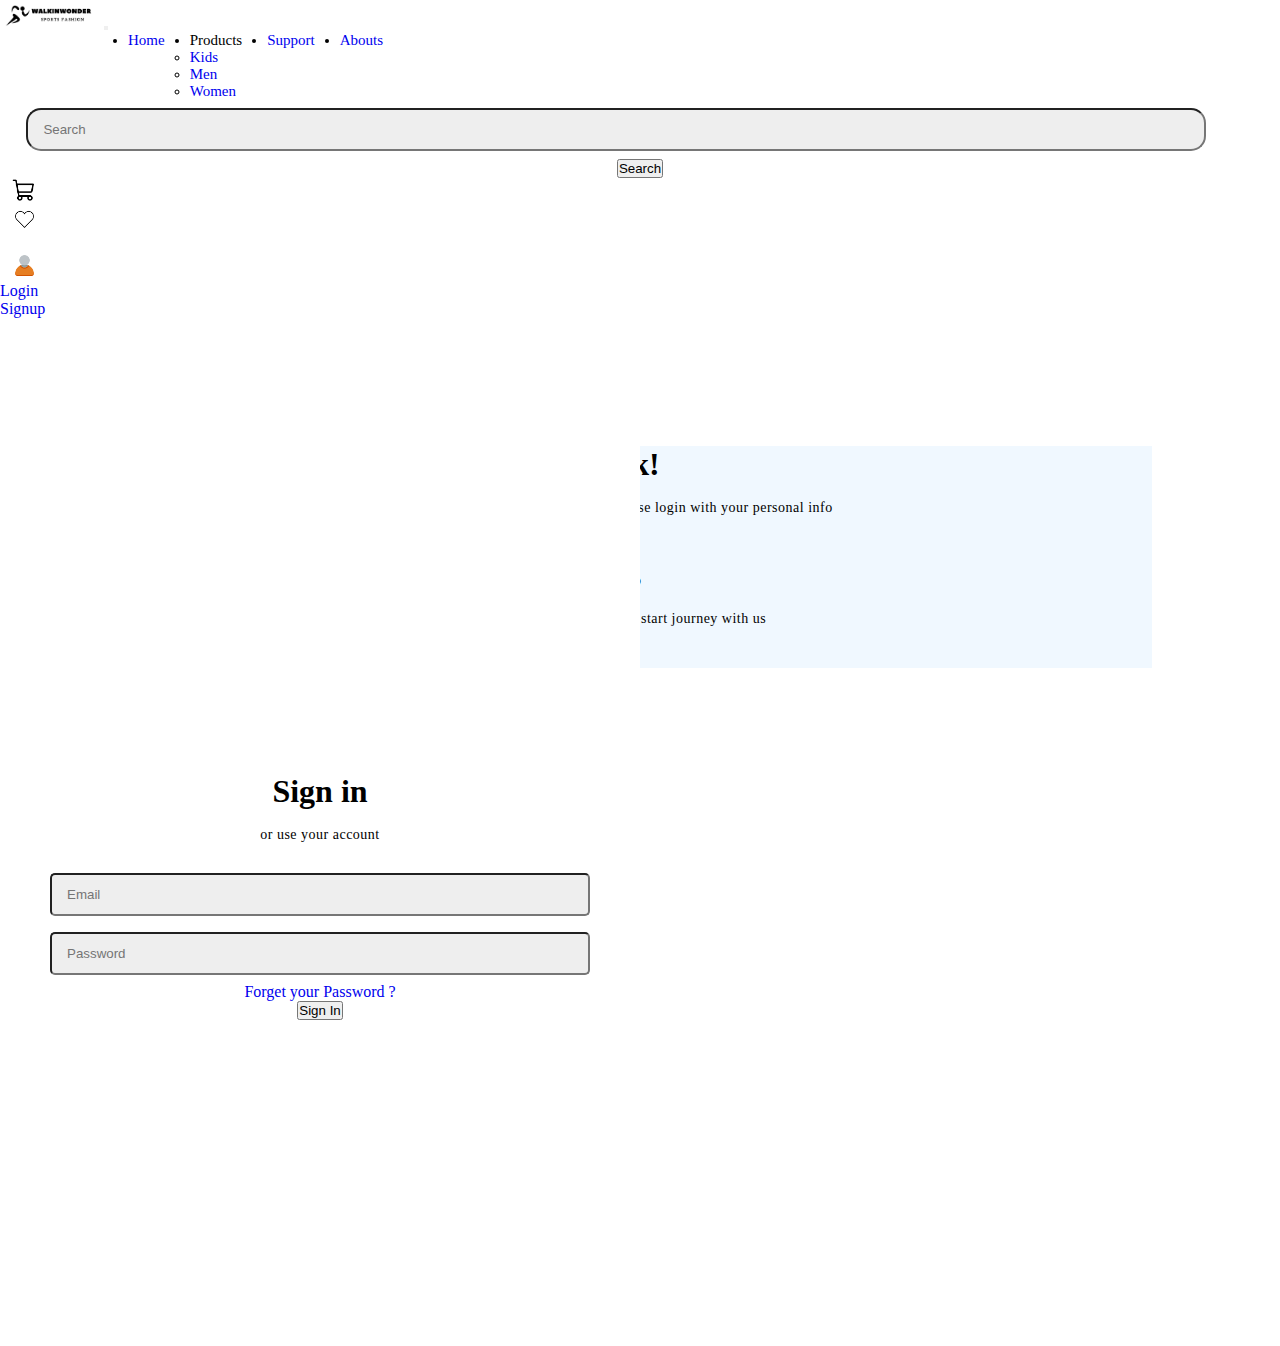
<file: login.html>
<!DOCTYPE html>
<html lang="en">

<head>
    <meta charset="UTF-8">
    <meta name="viewport" content="width=device-width, initial-scale=1.0">
    <title>Shockers</title>
    <link rel="stylesheet" href="./css/men.css">
    <link rel="stylesheet" href="./css/style.css">
    <link rel="stylesheet" href="./css/login.css">
    <link href="https://cdn.jsdelivr.net/npm/bootstrap@5.0.2/dist/css/bootstrap.min.css" rel="stylesheet"
        integrity="sha384-EVSTQN3/azprG1Anm3QDgpJLIm9Nao0Yz1ztcQTwFspd3yD65VohhpuuCOmLASjC" crossorigin="anonymous">
</head>

<body>

    <nav class="navbar navbar-expand-lg navbar-light bg-light">
        <div class="container-fluid">
            <a class="navbar-brand" href="#"><img src="./images/logo.png" alt="" class="log">
            </a>
            <button class="navbar-toggler" type="button" data-bs-toggle="collapse"
                data-bs-target="#navbarSupportedContent" aria-controls="navbarSupportedContent" aria-expanded="false"
                aria-label="Toggle navigation">
                <span class="navbar-toggler-icon"></span>
            </button>
            <div class="collapse navbar-collapse" id="navbarSupportedContent">
                <ul class="navbar-nav me-auto mb-2 mb-lg-0" style="width: 0 !important;">
                    <li class="nav-item">
                        <a class="nav-link active" aria-current="page" href="./index.html">Home</a>
                    </li>

                    <li class="nav-item dropdown">
                        <a class="nav-link dropdown-toggle" href="#" id="navbarDropdown" role="button"
                            data-bs-toggle="dropdown" aria-expanded="false" style="color: black;">
                            Products
                        </a>
                        <ul class="dropdown-menu" aria-labelledby="navbarDropdown">
                            <li><a class="dropdown-item" href="./kids.html">Kids</a></li>
                            <li><a class="dropdown-item" href="./men.html">Men</a></li>
                            <li><a class="dropdown-item" href="./women.html">Women</a></li>

                        </ul>
                    </li>
                    <li class="nav-item">
                        <a class="nav-link active" aria-current="page" href="./support.html">Support</a>
                    </li>
                    <li class="nav-item">
                        <a class="nav-link active" aria-current="page" href="./about-us.html">Abouts</a>
                    </li>
                </ul>
                <form class="d-flex">
                    <input class="form-control me-2" type="search" placeholder="Search" aria-label="Search">
                    <button class="btn btn-outline-success" type="submit" onclick="search()">Search</button>
                </form>
                <div>
                    <a href="" class="nav-item"><img src="./images/cart.png" alt=""></a>
                </div>
                <a href="" class="nav-item"><img src="./images/wish-cart.png" alt=""></a>
                <h4 id="count">0</h4>
                <div class="nav-item dropdown">
                    <a class="nav-link dropdown-toggle" href="#" id="navbarDropdown" role="button"
                        data-bs-toggle="dropdown" aria-expanded="false" style="color: black;">
                        <img src="./images/user.png" alt="">
                    </a>
                    <ul class="dropdown-menu" aria-labelledby="navbarDropdown">
                        <li><a class="dropdown-item" href="#">Login</a></li>
                        <li><a class="dropdown-item" href="#">Signup</a></li>


                    </ul>
                </div>
            </div>
        </div>
    </nav>
    <div class="loginBox">
        <div class="containter67" id="main">
            <div class="sign-up">
                <form action="connect.php" method="post">
                    <h1>Create Account</h1>
                    <div class="social-container">
                        <a href="#" class="social"><i class="fab fa-facebook-f"></i></a>
                        <a href="#" class="social"><i class="fab fa-google-plus-g"></i></a>
                        <a href="#" class="social"><i class="fab fa-linkedin-in"></i></a>
                    </div>
                    <p>Or use your email for registraion</p>
                    <input type="text" name="txt" placeholder="Name" required="">
                    <input type="email" name="email" placeholder="Email" required="">
                    <input type="password" name="pswd" placeholder="Password" required="">
                    <button>Sign Up</button>
                </form>
            </div>
            <div class="sign-in">
                <form action="#">
                    <h1>Sign in</h1>
                    <div class="social-container">
                        <a href="#" class="social"><i class="fab fa-facebook-f"></i></a>
                        <a href="#" class="social"><i class="fab fa-google-plus-g"></i></a>
                        <a href="#" class="social"><i class="fab fa-linkedin-in"></i></a>
                    </div>
                    <p>or use your account</p>
                    <input type="email" name="email" placeholder="Email" required="">
                    <input type="password" name="pswd" placeholder="Password" required="">
                    <a href="#">Forget your Password ?</a>
                    <button>Sign In</button>
                </form>
            </div>
            <div class="overlay-container">
                <div class="overlay">
                    <div class="overlay-left">
                        <h1>Welcome Back!</h1>
                        <p>To keep connected with us please login with your personal info</p>
                        <button id="signIn">Sign In</button>
                    </div>
                    <div class="overlay-right">
                        <h1>Hello, Friends</h1>
                        <p>Enter your personal details and start journey with us</p>
                        <button id="signUp">Sign Up</button>
                    </div>
                </div>
            </div>
        </div>
</div>
</body>
<script src="https://cdn.jsdelivr.net/npm/bootstrap@5.0.2/dist/js/bootstrap.bundle.min.js"
integrity="sha384-MrcW6ZMFYlzcLA8Nl+NtUVF0sA7MsXsP1UyJoMp4YLEuNSfAP+JcXn/tWtIaxVXM"
crossorigin="anonymous"></script>
<script src="./javascript/index.js"></script>

</html>
</file>
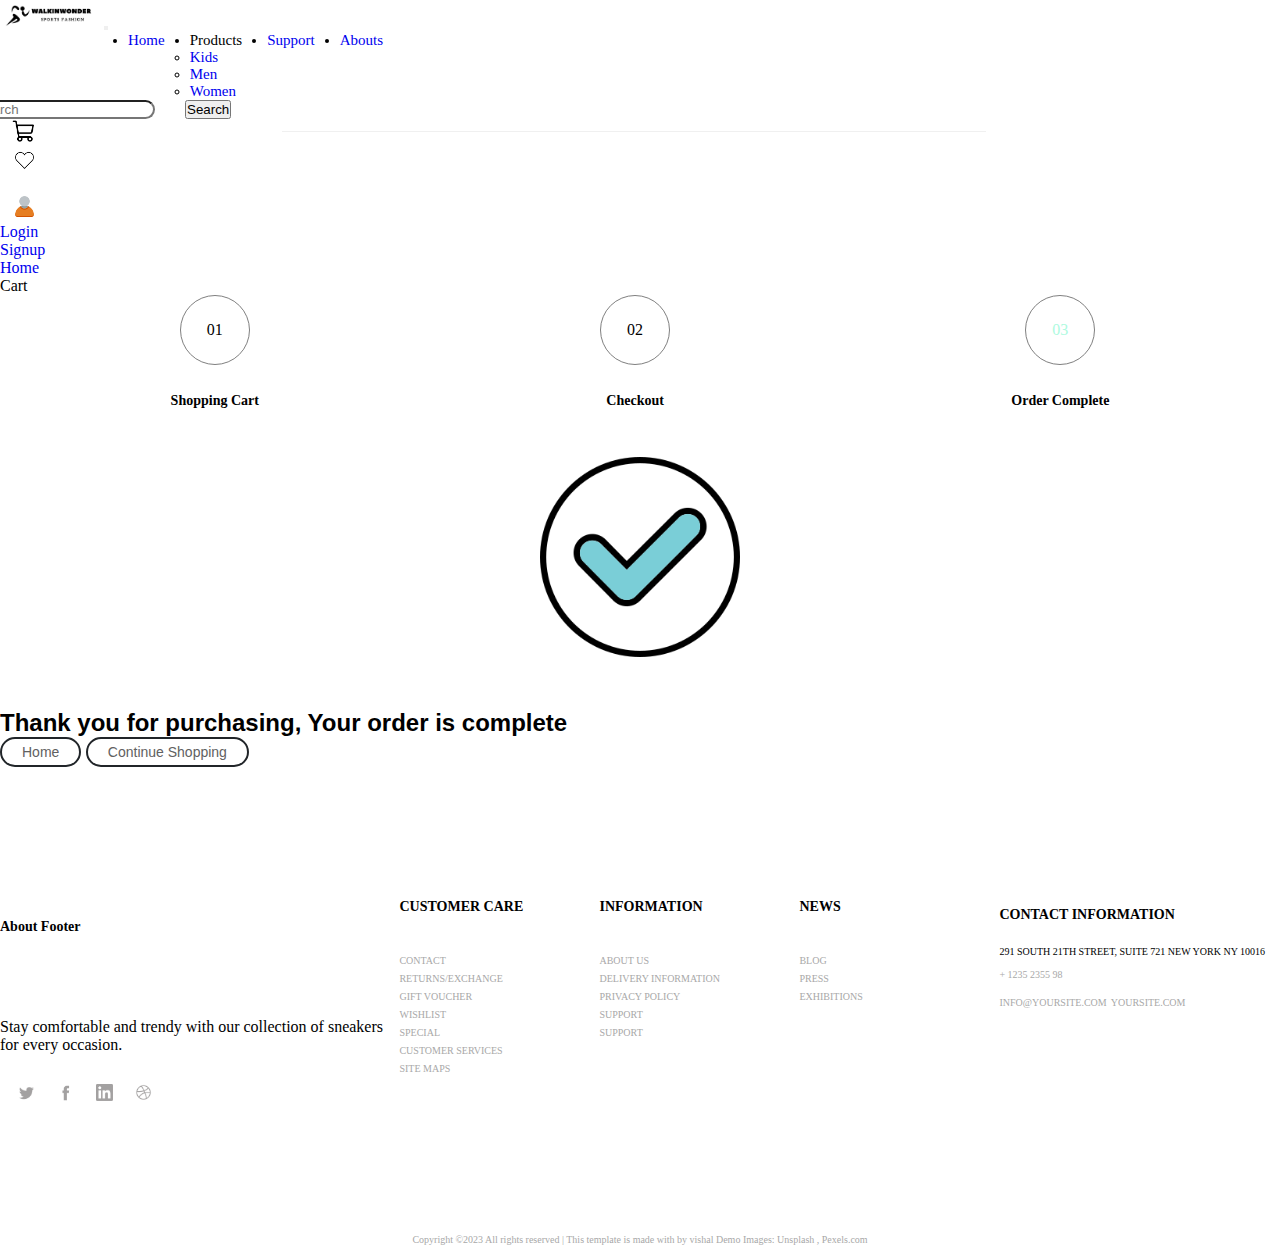
<file: order-complete.html>
<!DOCTYPE html>
<html lang="en">

<head>
    <meta charset="UTF-8">
    <meta name="viewport" content="width=device-width, initial-scale=1.0">
    <title>Shockers</title>
    <link rel="stylesheet" href="./css/men.css">
    <link rel="stylesheet" href="./css/style.css">
    <link href="https://cdn.jsdelivr.net/npm/bootstrap@5.0.2/dist/css/bootstrap.min.css" rel="stylesheet"
        integrity="sha384-EVSTQN3/azprG1Anm3QDgpJLIm9Nao0Yz1ztcQTwFspd3yD65VohhpuuCOmLASjC" crossorigin="anonymous">
</head>


<body>

    <nav class="navbar navbar-expand-lg navbar-light bg-light">
        <div class="container-fluid">
            <a class="navbar-brand" href="#"><img src="./images/logo.png" alt="" class="log">
            </a>
            <button class="navbar-toggler" type="button" data-bs-toggle="collapse"
                data-bs-target="#navbarSupportedContent" aria-controls="navbarSupportedContent" aria-expanded="false"
                aria-label="Toggle navigation">
                <span class="navbar-toggler-icon"></span>
            </button>
            <div class="collapse navbar-collapse" id="navbarSupportedContent">
                <ul class="navbar-nav me-auto mb-2 mb-lg-0" style="width: 0 !important;">
                    <li class="nav-item">
                        <a class="nav-link active" aria-current="page" href="#">Home</a>
                    </li>

                    <li class="nav-item dropdown">
                        <a class="nav-link dropdown-toggle" href="#" id="navbarDropdown" role="button"
                            data-bs-toggle="dropdown" aria-expanded="false" style="color: black;">
                            Products
                        </a>
                        <ul class="dropdown-menu" aria-labelledby="navbarDropdown">
                            <li><a class="dropdown-item" href="./kids.html">Kids</a></li>
                            <li><a class="dropdown-item" href="./men.html">Men</a></li>
                            <li><a class="dropdown-item" href="./women.html">Women</a></li>

                        </ul>
                    </li>
                    <li class="nav-item">
                        <a class="nav-link active" aria-current="page" href="./support.html">Support</a>
                    </li>
                    <li class="nav-item">
                        <a class="nav-link active" aria-current="page" href="./about-us.html">Abouts</a>
                    </li>
                </ul>
                <form class="d-flex">
                    <input class="form-control me-2" type="search" placeholder="Search" aria-label="Search">
                    <button class="btn btn-outline-success" type="submit" onclick="search()">Search</button>
                </form>
                <div>
                    <a href="" class="nav-item"><img src="./images/cart.png" alt=""></a>
                </div>
                <a href="" class="nav-item"><img src="./images/wish-cart.png" alt=""></a>
                <h4 id="count">0</h4>
                <div class="nav-item dropdown">
                    <a class="nav-link dropdown-toggle" href="#" id="navbarDropdown" role="button"
                        data-bs-toggle="dropdown" aria-expanded="false" style="color: black;">
                        <img src="./images/user.png" alt="">
                    </a>
                    <ul class="dropdown-menu" aria-labelledby="navbarDropdown">
                        <li><a class="dropdown-item" href="#">Login</a></li>
                        <li><a class="dropdown-item" href="#">Signup</a></li>


                    </ul>
                </div>
            </div>
        </div>
    </nav>
    <div class="container">
        <nav style="--bs-breadcrumb-divider: '>';" aria-label="breadcrumb">
            <ol class="breadcrumb">
                <li class="breadcrumb-item"><a href="#">Home</a></li>
                <li class="breadcrumb-item active" aria-current="page">Cart</li>
            </ol>
        </nav>
    </div>

    <!-- list of product cart-->
    <div class="container">
        <div class="process-wrap">
            <div class="process text-center">
                <p><span>01</span></p>
                <h3>Shopping Cart</h3>
            </div>

            <div class="process text-center">
                <p><span >02</span></p>
                <h3>Checkout</h3>
            </div>

            <div class="process text-center">
                <p><span style="color:#aefae0;">03</span></p>
                <h3>Order Complete</h3>
            </div>
        </div>
        <div class="container" style="font-family: sans-serif;">
            <div class="row">
                <div class="col-sm-10 offset-sm-1 text-center">
                   <center><img src="./images/right-tick.png" alt="" style="    width: 200px;
                    margin-bottom: 3em;"></center>
                    <h2 class="mb-4">Thank you for purchasing, Your order is complete</h2>
                    <p>
                        <a href="index.html" ><button class="round-black-btn small-btn" style="background: transparent; color: #616161;">Home</button></a>
                        <a href="shop.html" ><button class="round-black-btn small-btn" style="background: transparent; color: #616161;">Continue Shopping</button> </a>
                    </p>
                </div>
            </div>
        </div>
        <!-- footer -->
        <div class="container">
            <div class="grid">
                <div class="par2">
                    <h4> About Footer</h4>
                    <div class="text1">
                        Stay comfortable and trendy with our collection of sneakers for every occasion.
                    </div>
                    <a href=""><img src="./images/twit.png" alt=""></a>
                    <a href=""><img src="./images/fb.png" alt=""></a>
                    <a href=""><img src="./images/link.png" alt=""></a>
                    <a href=""><img src="./images/dribble.png" alt=""></a>
                </div>

                <div class="par2" id="thj">
                    <h4>CUSTOMER CARE
                    </h4>
                    <ul>
                        <li><a href="#">CONTACT</a></li>
                        <li><a href="#">RETURNS/EXCHANGE</a></li>
                        <li><a href="#">GIFT VOUCHER</a></li>
                        <li><a href="#">WISHLIST</a></li>
                        <li><a href="#">SPECIAL</a></li>
                        <li><a href="#">CUSTOMER SERVICES</a></li>
                        <li><a href="#">SITE MAPS</a></li>
                    </ul>
                </div>
                <div class="par2" id="thj">
                    <h4>INFORMATION
                    </h4>
                    <ul>
                        <li><a href="#">ABOUT US</a></li>
                        <li><a href="#">DELIVERY INFORMATION</a></li>
                        <li><a href="#">PRIVACY POLICY</a></li>
                        <li><a href="#">SUPPORT
                            </a></li>
                        <li><a href="#">SUPPORT</a></li>
                    </ul>
                </div>
                <div class="par2" id="thj">
                    <h4>NEWS
                    </h4>
                    <ul>
                        <li><a href="#">BLOG</a></li>
                        <li><a href="#">PRESS</a></li>
                        <li><a href="#">EXHIBITIONS</a></li>
                    </ul>
                </div>
                <div class="par2" id="thj">
                    <h4 style="padding-bottom: 23px;">CONTACT INFORMATION
                    </h4>
                    <p>291 SOUTH 21TH STREET,
                        SUITE 721 NEW YORK NY 10016</p>
                    <a href="#">
                        <p>+ 1235 2355 98</p>
                    </a>
                    <a href="#">INFO@YOURSITE.COM</a>
                    <a href="#">YOURSITE.COM</a>
                </div>
            </div>
        </div>
        <div class="container">
            <center style=" color: rgb(168, 168, 168);
    font-size: 10px;">Copyright ©2023 All rights reserved | This template is made with by vishal Demo Images: Unsplash
                ,
                Pexels.com</center>
        </div>
        <script src="https://cdn.jsdelivr.net/npm/bootstrap@5.0.2/dist/js/bootstrap.bundle.min.js"
            integrity="sha384-MrcW6ZMFYlzcLA8Nl+NtUVF0sA7MsXsP1UyJoMp4YLEuNSfAP+JcXn/tWtIaxVXM"
            crossorigin="anonymous"></script>
        <script src="./javascript/index.js"></script>
</body>

</html>
</file>
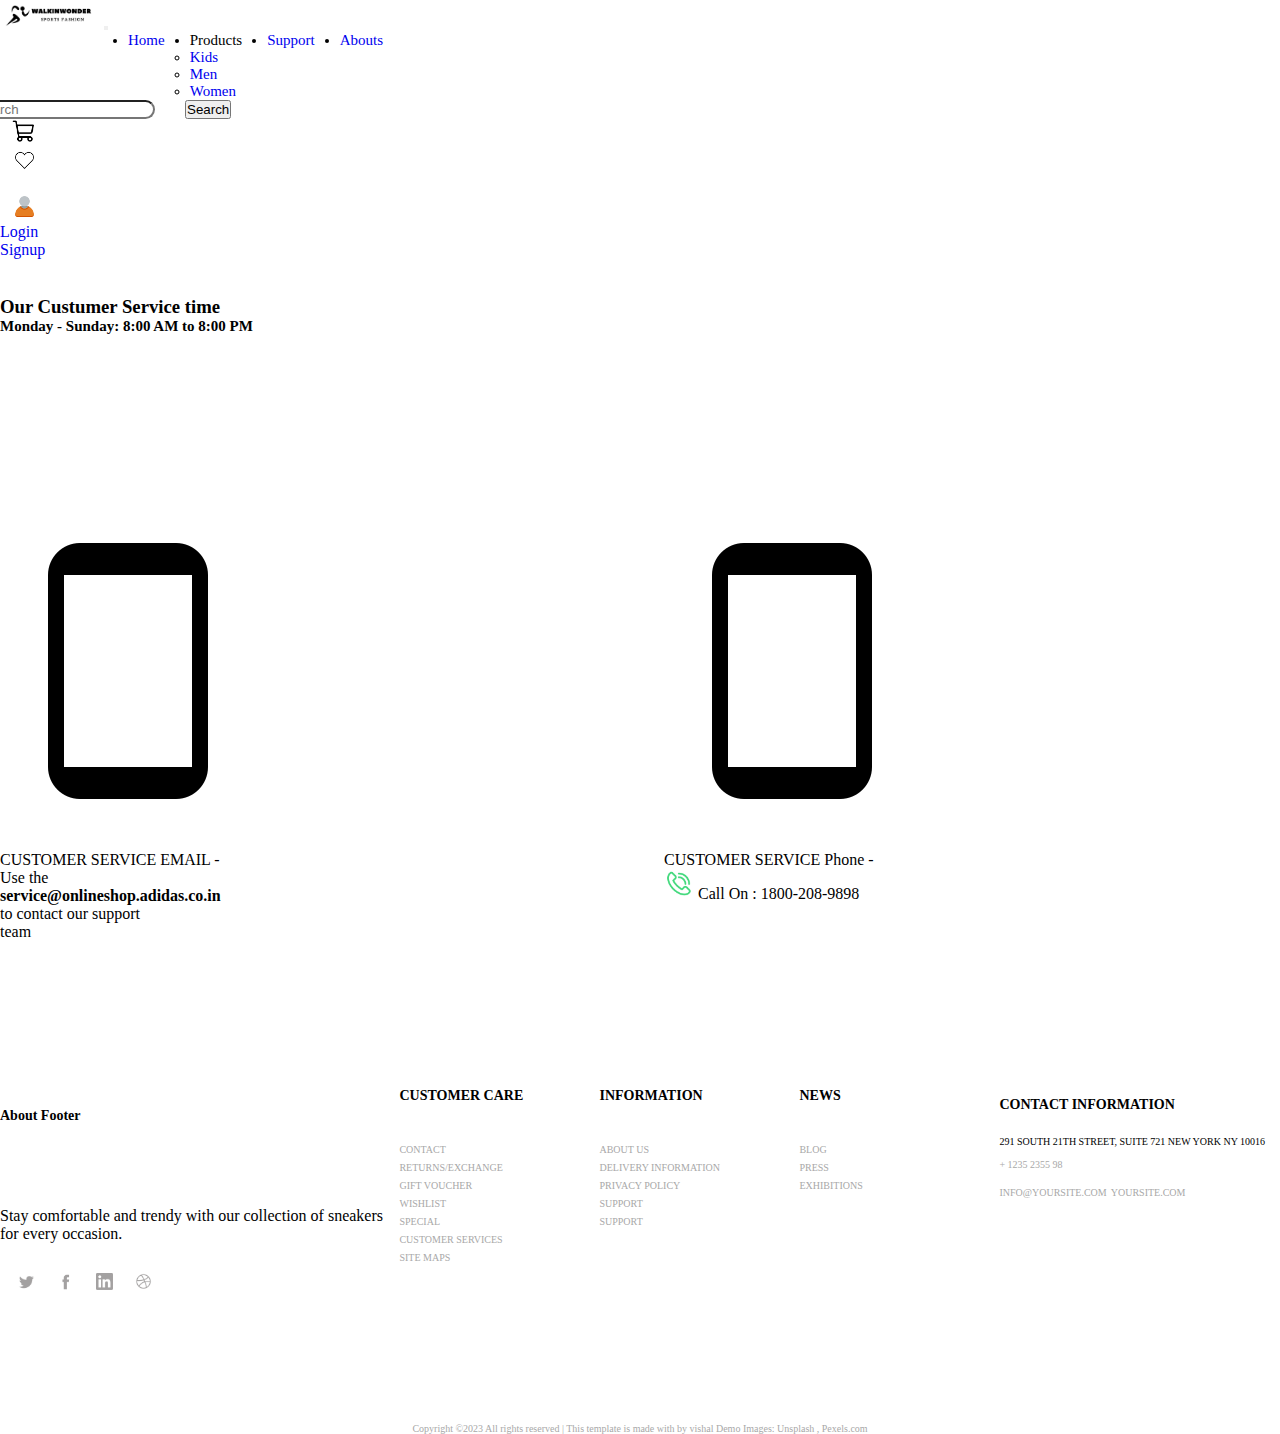
<file: support.html>
<!DOCTYPE html>
  <html lang="en">
  
  <head>
    <meta charset="UTF-8">
    <meta name="viewport" content="width=device-width, initial-scale=1.0">
    <title>Shockers</title>
    <link rel="stylesheet" href="./css/men.css">
    <link rel="stylesheet" href="./css/style.css">
    <link href="https://cdn.jsdelivr.net/npm/bootstrap@5.0.2/dist/css/bootstrap.min.css" rel="stylesheet"
      integrity="sha384-EVSTQN3/azprG1Anm3QDgpJLIm9Nao0Yz1ztcQTwFspd3yD65VohhpuuCOmLASjC" crossorigin="anonymous">
  </head>

  
  <body>
  
    <nav class="navbar navbar-expand-lg navbar-light bg-light">
      <div class="container-fluid">
        <a class="navbar-brand" href="#"><img src="./images/logo.png" alt="" class="log">
        </a>
        <button class="navbar-toggler" type="button" data-bs-toggle="collapse" data-bs-target="#navbarSupportedContent"
          aria-controls="navbarSupportedContent" aria-expanded="false" aria-label="Toggle navigation">
          <span class="navbar-toggler-icon"></span>
        </button>
        <div class="collapse navbar-collapse" id="navbarSupportedContent">
          <ul class="navbar-nav me-auto mb-2 mb-lg-0"  style="width: 0 !important;" >
            <li class="nav-item">
              <a class="nav-link active" aria-current="page" href="#">Home</a>
            </li>
  
            <li class="nav-item dropdown">
              <a class="nav-link dropdown-toggle" href="#" id="navbarDropdown" role="button" data-bs-toggle="dropdown"
                aria-expanded="false" style="color: black;">
                Products
              </a>
              <ul class="dropdown-menu" aria-labelledby="navbarDropdown">
                <li><a class="dropdown-item" href="./kids.html">Kids</a></li>
                <li><a class="dropdown-item" href="./men.html">Men</a></li>
                <li><a class="dropdown-item" href="./women.html">Women</a></li>
  
              </ul>
            </li>
            <li class="nav-item">
              <a class="nav-link active" aria-current="page" href="./support.html">Support</a>
            </li>
            <li class="nav-item">
              <a class="nav-link active" aria-current="page" href="./about-us.html">Abouts</a>
            </li>
          </ul>
          <form class="d-flex">
            <input class="form-control me-2" type="search" placeholder="Search" aria-label="Search">
            <button class="btn btn-outline-success" type="submit" onclick="search()">Search</button>
          </form>
          <div>
            <a href="" class="nav-item"><img src="./images/cart.png" alt=""></a>
          </div>
          <a href="./wishlist.html" class="nav-item"><img src="./images/wish-cart.png" alt=""></a>
          <h4 id="count">0</h4>
          <div class="nav-item dropdown">
            <a class="nav-link dropdown-toggle" href="#" id="navbarDropdown" role="button" data-bs-toggle="dropdown"
              aria-expanded="false" style="color: black;">
              <img src="./images/user.png" alt="">
            </a>
            <ul class="dropdown-menu" aria-labelledby="navbarDropdown">
              <li><a class="dropdown-item" href="#">Login</a></li>
              <li><a class="dropdown-item" href="#">Signup</a></li>
  
  
            </ul>
          </div>
        </div>
      </div>
    </nav>
    <!-- ask for custumer -->
    <div class="container" >
        <h3>Our Custumer Service time </h3> 
        <h5 style="font-size: 15px;">Monday - Sunday: 8:00 AM to 8:00 PM</h5>
        <div class="grid3">
            <div class="part1">
                <img src="./images/phone2.png" alt="phone">
                <div class="text1"><p>CUSTOMER SERVICE EMAIL -</p>
                    <p style="width: 145px;">Use the <a href="#" style="text-decoration: none; color: black ; font-weight: 700;">service@onlineshop.adidas.co.in</a> to contact our support team</p>
                </div>
            </div>
            <!-- part2 -->
            <div class="part1">
                <img src="./images/phone2.png" alt="phone">
                <div class="text1"><p>CUSTOMER SERVICE Phone -</p>
                    <p><a href="#" style=" text-decoration: none;"><img src="./images/phone.png" alt="" width="30px" class="img34"></a> Call On : 1800-208-9898</p>
                </div>
            </div>
        </div>
    </div>
  
      <!-- footer -->
      <div class="container">
        <div class="grid">
          <div class="par2">
            <h4> About Footer</h4>
            <div class="text1">
              Stay comfortable and trendy with our collection of sneakers for every occasion.
            </div>
            <a href=""><img src="./images/twit.png" alt=""></a>
            <a href=""><img src="./images/fb.png" alt=""></a>
            <a href=""><img src="./images/link.png" alt=""></a>
            <a href=""><img src="./images/dribble.png" alt=""></a>
          </div>
  
          <div class="par2" id="thj">
            <h4>CUSTOMER CARE
            </h4>
            <ul>
              <li><a href="#">CONTACT</a></li>
              <li><a href="#">RETURNS/EXCHANGE</a></li>
              <li><a href="#">GIFT VOUCHER</a></li>
              <li><a href="#">WISHLIST</a></li>
              <li><a href="#">SPECIAL</a></li>
              <li><a href="#">CUSTOMER SERVICES</a></li>
              <li><a href="#">SITE MAPS</a></li>
            </ul>
          </div>
          <div class="par2" id="thj">
            <h4>INFORMATION
            </h4>
            <ul>
              <li><a href="#">ABOUT US</a></li>
              <li><a href="#">DELIVERY INFORMATION</a></li>
              <li><a href="#">PRIVACY POLICY</a></li>
              <li><a href="#">SUPPORT
                </a></li>
              <li><a href="#">SUPPORT</a></li>
            </ul>
          </div>
          <div class="par2" id="thj">
            <h4>NEWS
            </h4>
            <ul>
              <li><a href="#">BLOG</a></li>
              <li><a href="#">PRESS</a></li>
              <li><a href="#">EXHIBITIONS</a></li>
            </ul>
          </div>
          <div class="par2" id="thj">
            <h4 style="padding-bottom: 23px;">CONTACT INFORMATION
            </h4>
            <p>291 SOUTH 21TH STREET,
              SUITE 721 NEW YORK NY 10016</p>
            <a href="#">
              <p>+ 1235 2355 98</p>
            </a>
            <a href="#">INFO@YOURSITE.COM</a>
            <a href="#">YOURSITE.COM</a>
          </div>
        </div>
      </div>
      <div class="container">
        <center style=" color: rgb(168, 168, 168);
    font-size: 10px;">Copyright ©2023 All rights reserved | This template is made with by vishal Demo Images: Unsplash ,
          Pexels.com</center>
      </div>
      <script src="https://cdn.jsdelivr.net/npm/bootstrap@5.0.2/dist/js/bootstrap.bundle.min.js"
        integrity="sha384-MrcW6ZMFYlzcLA8Nl+NtUVF0sA7MsXsP1UyJoMp4YLEuNSfAP+JcXn/tWtIaxVXM"
        crossorigin="anonymous"></script>
      <script src="./javascript/index.js"></script>
  </body>

</html>
</file>
<file: css/men.css>
@media only screen and (max-width:290px) {
    .text1 {
        font-size: 12px;
    }

    .grid3 {
        margin-left: -23px;
        padding-left: 1.4em;
    }

    .part1 img {
        width: 200px;


    }

    .img34 {
        width: 30px !important;
    }

    .video {
        width: 200px !important;
        height: 200px !important;
    }

    .form32 {
        padding: 0.2em;
    }
    .product-name{

        font-size: 7px!important;
    }
    
}

@media only screen and (max-width:576px) {


    #box {
        padding-left: 0px !important;
    }
    

}

@media only screen and (min-width:576px) and (max-width:991px) {
    .card p {
        margin-top: 0 !important;
        margin-bottom: 8px !important;
        font-size: 10px;
    }

    .card-title {
        font-size: 10px !important;
    }

    .f img {
        margin-bottom: 8px;
    }

    .btn45 {
        padding: 3px;
    }
  

}

@media only screen and (max-width:768px) {
    .card-title {
        font-size: 17px !important;
    }

    
    #card-body1 {
        padding: 3px !important;
    }
   

   
}

@media only screen and (max-width:991px) {
    #count {
        color: black;
        font-size: 16px;
        position: relative;
        left: 40px !important;
        top: -51px !important;
        font-weight: 900;

    }

    .navbar-nav {
        display: flex;
        gap: 28px;
        position: relative;
        left: 0%;
        transition: 1500ms;
    }



    #card-body1 {
        padding: 5rem 3rem;
    }

    #price {
        text-align: left;
        font-weight: 500;
        font-size: 18px;
    }

    #title1 {
        font-size: 15px !important;
    }
 

}

.poster {
    background-size: 100% 100% !important;
    background-repeat: no-repeat !important;
    overflow: hidden;
}

.poster h1 {
    padding-left: 2em;
    padding-bottom: 5em;
    color: rgb(198, 198, 198);
}

.strap {
    background: burlywood;
    font-size: 18px;
    display: grid;
    grid-template-columns: repeat(auto-fit, minmax(200px, auto));
    column-gap: 1px;
    justify-content: center;
    align-items: center;

}

.strap a {
    text-decoration: none;
    color: white;
    pointer-events: stroke;
}

.strap:hover a {
    color: white;
}

/* this code for buy cards */
.card h5 {
    font-size: 18px;
}

.btn56 {
    display: flex;
    justify-content: center;
    align-items: center;
}

.btn45 {
    background-color: #FFC107;
    border: none;
    height: 2em;
    border-radius: 1.5em;
    padding: 5px;
    transition: 500ms;
}

.btn45:active {
    transform: scale(0.9);
    background-color: rgb(70, 223, 70);
}

.f img {
    cursor: pointer;
}

/* this css mini pop which define volume */
#count {
    color: #050505;
    font-size: 15px;
    position: relative;
    left: -13px;
    top: -9px;
    font-weight: 900;
    width: 2em;
}

/* this css for whislist */
.whislist {
    position: fixed;
    left: 3em;
    z-index: 1;
    display: none;
}

/* this code for support page */
.container h3 {
    margin-top: 2em;
}

.text1 {
    padding-top: 3em;
}

.grid3 {
    display: grid;
    grid-template-columns: repeat(auto-fit, minmax(200px, auto));
    column-gap: 3em;
    padding-top: 13em;
    padding-bottom: 15px;
}



/* support */
.box1 p {
    box-sizing: border-box;
    line-height: 1.9em;
    font-size: 20px;
}

/* About us page */
.video {
    background-size: 100% 100% !important;
    background-repeat: no-repeat !important;
    width: 240px;
    height: 240px;
    border-radius: 50%;
    margin-left: 2px;
}

.video a {
    z-index: 1001;
    position: relative;
    top: 50%;
    left: 50%;
    margin-top: -45px;
    margin-left: -45px;
    width: 90px;
    height: 90px;
    display: table;
    text-align: center;
    background: #88c8bc;
    border-radius: 50%;
}

.text3 {
    overflow: hidden;
    font-size: 16px;
    padding: 24px;
    word-break: break-word;

}

.img24 {
    display: grid;
    grid-template-columns: repeat(auto-fit, minmax(200px, auto));
    gap: 23px;
    align-items: center;
    overflow: hidden;
}

.img24 img {
    width: 300px;
    height: 300px;
    border-radius: 50%;
    padding: 56px;
    max-width: 100%;
}

.text7 {
    overflow: hidden;
    font-size: 15px;
    /* font-weight: 400; */
    padding: 30px;
    word-break: break-word;

    opacity: 0;
    transition: opacity 6s;
}

/* enq form */
.qform {
    /* padding: 30px 30px 30px 130px; */
    margin-top: 4px;
}

.qform h2 {
    font-size: 36px;
    /* margin-left: 14px; */
    border-left: 13px solid #FFC107;

}

.form32 input {
    width: 100%;
    outline: none;
    border: none;
    border-bottom: 1px solid beige;
    margin-bottom: 7%;



}

.btn56 input {

    width: auto !important;
}

.form32 textarea {
    width: 100% !important;
    height: 58px !important;
    border: none;
    outline: none;
    border-bottom: 1px solid beige;
    background: transparent;

}

.Contact_page {
    background-color: white;
    box-shadow: 0px 0px 3em black;
    border-radius: 5px;

}

.Contact_page h1 span {
    font-size: 41px;
    font-weight: bold;



}

.Contact_page {
    padding: 27px;
    /* margin-left: 89px; */
}

.Contact_page p {
    text-align: justify;
    font-size: 17px;
}

.list1 img {
    width: 7%;
}

.list1 {
    list-style: none;
    margin-bottom: 23px;
}

.list2 {
    list-style: none;
    display: inline;
    line-break: 2px;

}

.list2 a img {
    border-radius: 41px;
    background: white;
    padding: 1%;
}

.list2 a img:hover {
    background-color: yellow;

}

a {
    text-decoration: none;
}

.grid6 {
    display: grid;
    grid-template-columns: repeat(auto-fit, minmax(200px, auto));
    column-gap: 3em;
}
/* offer line */
.offer-line {
    color: #e74c3c; /* Red color for emphasis */
    font-size: 1.2em;
    margin-bottom: 10px;
  }
  
  .offer-line:nth-child(2) {
    color: #3498db; /* Blue color for variety */
  }
  
  .offer-line:nth-child(3) {
    color: #2ecc71; /* Green color for variety */
  }
  @keyframes blink {
    0% {
      opacity: 1;
    }
    50% {
      opacity: 0;
    }
    100% {
      opacity: 1;
    }
  }
  
  .offer-line {
    color: #e74c3c; /* Red color for emphasis */
    font-size: 1.2em;
    margin-bottom: 10px;
    animation: blink 2s infinite; /* Adjust the duration as needed */
  }
  
  .offer-line:nth-child(2) {
    color: #3498db; /* Blue color for variety */
    animation: blink 2s infinite 0.5s; /* Delay the animation for variety */
  }
  
  .offer-line:nth-child(3) {
    color: #2ecc71; /* Green color for variety */
    animation: blink 1s infinite 500ms; /* Delay the animation for variety */
  }
  /* this code for strao 2 */

.cart-wrap {
	padding: 40px 0;
	font-family: 'Open Sans', sans-serif;
}
.main-heading {
	font-size: 19px;
	margin-bottom: 20px;
}
.table-wishlist table {
    width: 100%;
}
.table-wishlist thead {
    border-bottom: 1px solid #e5e5e5;
    margin-bottom: 5px;
}
.table-wishlist thead tr th {
    padding: 8px 0 18px;
    color: #484848;
    font-size: 15px;
    font-weight: 400;
}
.table-wishlist tr td {
    padding: 25px 0;
    vertical-align: middle;
}
.table-wishlist tr td .img-product {
    width: 72px;
    float: left;
    margin-left: 8px;
    margin-right: 31px;
    line-height: 63px;
}
.table-wishlist tr td .img-product img {
	width: 100%;
}
.table-wishlist tr td .name-product {
    font-size: 15px;
    color: #484848;
    padding-top: 8px;
    line-height: 24px;
    width: 50%;
}
.table-wishlist tr td.price {
    font-weight: 600;
}
.table-wishlist tr td .quanlity {
    position: relative;
}

.total {
	font-size: 24px;
	font-weight: 600;
	color: #8660e9;
}
.display-flex {
	display: flex;
}
.align-center {
	align-items: center;
}
.round-black-btn {
	border-radius: 25px;
    background: #212529;
    color: #fff;
    padding: 5px 20px;
    display: inline-block;
    border: solid 2px #212529; 
    transition: all 0.5s ease-in-out 0s;
    cursor: pointer;
    font-size: 14px;
}
.round-black-btn:hover,
.round-black-btn:focus {
	background: transparent;
	color: #212529;
	text-decoration: none;
}
.mb-10 {
    margin-bottom: 10px !important;
}
.mt-30 {
    margin-top: 30px !important;
}
.d-block {
    display: block;
}
.custom-form label {
    font-size: 14px;
    line-height: 14px;
}
.pretty.p-default {
    margin-bottom: 15px;
}
.pretty input:checked~.state.p-primary-o label:before, 
.pretty.p-toggle .state.p-primary-o label:before {
    border-color: #8660e9;
}
.pretty.p-default:not(.p-fill) input:checked~.state.p-primary-o label:after {
    background-color: #8660e9 !important;
}
.main-heading.border-b {
    border-bottom: solid 1px #ededed;
    padding-bottom: 15px;
    margin-bottom: 20px !important;
}
.custom-form .pretty .state label {
    padding-left: 6px;
}
.custom-form .pretty .state label:before {
    top: 1px;
}
.custom-form .pretty .state label:after {
    top: 1px;
}
.custom-form .form-control {
    font-size: 14px;
    height: 38px;
}
.custom-form .form-control:focus {
    box-shadow: none;
}
.custom-form textarea.form-control {
    height: auto;
}
.mt-40 {
    margin-top: 40px !important; 
}
.in-stock-box {
	background: #ff0000;
	font-size: 12px;
	text-align: center;
	border-radius: 25px;
	padding: 4px 15px;
	display: inline-block;  
    color: #fff;
}
.trash-icon {
    font-size: 20px;
    color: #212529;
}
/* cart page */
.process-wrap{
    display: grid;
    grid-template-columns: repeat(auto-fit, minmax(40px, auto));
    margin-bottom: 3em;
}
.process p{
    border: 1px solid grey;
    height: 70px;
    width: 70px ;
    border-radius: 50%;
    display: flex;
    justify-content: center;
    align-items: center;
    font-weight: 400;
}
.process h3{
    font-size: 14px;
    text-align: center;
}
.process{
    display: flex;
    justify-content: center;
    align-items: center;
    flex-direction: column;
}

.process:after {
    position: absolute;
    top: 8.2rem;
    right: 23%;
    content: '';
    width: 55%;
    height: 1px;
    background: #f0f0f0;
}
.cart-am{
    display: grid;
    grid-template-columns: repeat(auto-fit, minmax(200px, auto));
    margin-top: 2em;
}
.coupon{
    display: flex;
    padding: 3em;
}
.col-sm-10 input{
text-align: center;
margin-bottom: 2em;
font-size: 14px ;
font-weight: 400;
border-radius: 0px !important
}
.col-sm-3 input{
    background: #616161;
    color: #fff;
    border: 1px solid #616161;
    border-radius: 30px;
}
.col-sm-3 input:hover,
.col-sm-3 input:focus,
.col-sm-3 input:active{
    background: #0d0d0d !important;
    border-color: #0d0d0d !important;
}
.total2{
    padding: 1em;
    background: whitesmoke;
    margin-left: 2px;
}
.sub{
    border-bottom: 1px solid #616161;
    margin-bottom: 10px;
    color:#595959;;
    font-size: 14px;
    font-weight: 100;
}
.total2 p{
    display: block;
    margin-bottom: 10px;
}
.total2 p span {
    width: 48%;
    display: inline-block;
}

.sub p span:nth-child(2){
    font-weight: 500;
}.next-p{
    float: right;
    margin-top: 3em;
}
.next-p input{
    background: #595959;
    padding-right: 2em;
    padding-left: 2em;
    border:#595959;
}
.cart-detail {
    background: whitesmoke;
    padding: 2em 3em;
    float: left;
    width: 100%;
    margin-bottom: 20px;
}
.cart-detail ul li {
    font-weight: 400;
    width: 100%;
    display: block;
    float: left;
}
.cart-detail ul {
    width: 100%;
    padding: 0;
    float: left;
    margin: 0;
}
.cart-detail ul li span {
    margin-bottom: 15px;
    display: block;
    float: left;
    border-bottom: 1px solid #e6e6e6;
    width: 100px;
}
.cart-detail ul li span:first-child {
    width: calc(100% - 100px);
}
.cart-detail h2 {
    font-size: 20px;
    margin-bottom: 40px;
}
.colorlib-form{
    background: whitesmoke;
    padding: 2em;
    margin-bottom: 30px;
   
}
.colorlib-form h2 {
    font-size: 20px;
    margin-bottom: 40px;
}
.colorlib-form label {
    font-weight: 400;
    font-size: 13px;
    text-transform: uppercase;
    color: black;
    margin-top: 1em;
    margin-bottom: 1.3em;
}
.colorlib-form input{
    height: 4em;
    border: 0px;
    border-radius: 0px !important;
    font-size: 11px;
    text-align: justify;
    text-transform: uppercase;

}
#people{
    border: 0px;
    border-radius: 0px !important;
}
</file>
<file: css/style.css>
* {
    margin: 0;
    padding: 0;
    box-sizing: border-box;
}

.navbar-nav {
    display: flex;
    gap: 25px;
    position: relative;
    left: 10%;
    transition: 1500ms;
}


.form-control {
    border-radius: 15px !important;
    position: relative;
    right: 2%;
}

.nav-item {
    transition: 700ms;
}

.nav-item a:hover {
    transform: scale(1.2);

}

.w-100 {
    height: 430px;
}

.img23 {
    display: grid;
    grid-template-columns: repeat(auto-fit, minmax(200px, auto));
    gap: 23px;
    align-items: center;
    overflow: hidden;
}

.img23 img {
    width: 375px;
    -webkit-clip-path: polygon(50% 0%, 96% 12%, 100% 58%, 50% 84%, 10% 65%, 8% 11%);
    clip-path: polygon(50% 0%, 96% 12%, 100% 58%, 50% 84%, 10% 65%, 8% 11%);

    padding: 56px;
    max-width: 100%;
}

.text {
    overflow: hidden;
    font-size: 23px;
    font-weight: 400;
    padding: 30px;
    word-break: break-word;
    font-family: Cooper Black;
    opacity: 0;
    transition: opacity 6s;
  }

@media (min-width: 992px) {
    .navbar-expand-lg .navbar-nav .nav-link {
        padding-right: -0.5rem !important;
        padding-left: -0.5rem !important;
    }

    .navbar-nav {
        font-size: 15px;
    }

    .log {
        text-decoration: none;
        font-size: 15px;
        color: black;
    }

    .nav-item img {
        width: 25px;
        margin-left: 12px;
        margin-right: 10px;
    }
    .img23 img{
        width: 375px;
       
    }

}

.bottom {
    height: 48%;
    width: 100%;
    position: absolute;
    bottom: 47%;
    transition: all ease 0.5s;
    animation-name: slide;
    animation-timing-function: ease-in;
    animation-duration: 2.5s;
}

@keyframes slide {
    from {
        bottom: -40%;
        opacity: 0;
    }

    to {
        bottom: 45%;
        opacity: 0.9;
    }
}

/* .carousel-inner:hover .bottom{
    bottom: 45%;
} */

.bottom h1 {
    font-size: 6em;
}

.bottom p {
    font-size: 29px;
    text-align: center;
    font-weight: 600;
    color: rgb(211, 225, 238);
}

.btn12 {
    text-align: center;
}

.btn12 button {
    font-size: 20px;
    border-radius: 19px;
    padding-left: 12px;
    margin-right: 12px;
}

@media only screen and (max-width:790px) {
    .img23 img {
        width: 375px;
        
        -webkit-clip-path: polygon(50% 0%, 96% 12%, 100% 58%, 50% 84%, 10% 65%, 8% 11%);
        clip-path: polygon(50% 0%, 96% 12%, 100% 58%, 50% 84%, 10% 65%, 8% 11%);
    }
   
    
}


/*  best seller css */
.card-group {
    gap: 20px;
    text-align: center;


}

.card-group>.card {
    margin-bottom: 2.75rem !important;
}

.card {
    border: 2px solid gainsboro !important;
    height: 400px;
    overflow: hidden;


}

/* brands */
.collarib{
 overflow: hidden;
    padding: 73px 0px 0px 12px;
}
.collarib h1{
    font-size: 20px;
    color: rgba(0, 0, 0, 0.3);
    letter-spacing: 1px;
    font-family: "Rokkitt", Georgia, serif;;
}
.col img{
    width: 219px;
    padding: 32px;
    max-width: 100%;
}
/* footer */
.grid{
    display: grid;
    grid-template-columns: repeat(auto-fit,minmax(200px,auto));
    column-gap: 3;
    padding-top: 7em;
    padding-bottom: 15px;
    }
    .par2{
        margin-top: 10%;
        border-radius: 1em;
        height: 300px;
        margin-right: 15px;
      
      border: 2px s;
    }
    .par2 h4{
        font-size: 14px;
        padding-bottom: 2.5em;
    }
    .par2 a{
        text-decoration: none;
        color: rgb(168, 168, 168);
        font-size: 10px;

    }
    .par2 li{
        list-style: none;
    }
    .par2 p{
        font-size: 10px;
        margin-bottom: 12px;
    }
    .par2 img{
        width: 35px;
        padding-top: 3em;
        padding-left: 1.8em;
    }

.arrow{
    position: fixed;
    z-index: 1;
    right: 1em;
    bottom: 3em;
   
}
.log{
    width: 100px;
}
@media only screen and (max-width:992px) {
    .navbar-nav {
        flex-direction: row;
  
    }

}
/* buy pop */
/* .buypop{
    background-image: linear-gradient(
        180deg,
        hsl(275deg 98% 84%) 0%,
        hsl(290deg 92% 86%) 19%,
        hsl(306deg 86% 87%) 27%,
        hsl(321deg 78% 88%) 34%,
        hsl(337deg 69% 90%) 41%,
        hsl(352deg 56% 91%) 47%,
        hsl(0deg 56% 91%) 53%,
        hsl(0deg 68% 90%) 59%,
        hsl(0deg 79% 89%) 66%,
        hsl(0deg 87% 88%) 73%,
        hsl(0deg 94% 87%) 81%,
        hsl(0deg 100% 86%) 100%
      );

    border-radius: 29px;
    max-width: 100%;
    width: 550px;
    padding: 1px 1px 0.8px 1.2px;
    position: relative;
    left: 10em;

} */
#logo1{
    height: 266px;
    margin: 3em;
    border-radius: 3em;
    transition: 500ms;
}
#logo:hover{
    cursor:pointer;
    transform: scale(1.2);
}


.popup {
    
    display: none;
    visibility: hidden;
    position: absolute;
    top: 24em;
    left: 0;
    width: 100%;
    height: 100%;
    display: flex;
    justify-content: center;
    align-items: center;
    z-index: 1;
    margin-top: 5em;
    opacity: 0;
    transition: visibility 0s, opacity 1s,scale 7s ease ;
    transform: scale(0);

}
.card-body{
    text-align: left;
}
.popup-content {
    background-image: linear-gradient(
        180deg,
        hsl(275deg 98% 84%) 0%,
        hsl(290deg 92% 86%) 19%,
        hsl(306deg 86% 87%) 27%,
        hsl(321deg 78% 88%) 34%,
        hsl(337deg 69% 90%) 41%,
        hsl(352deg 56% 91%) 47%,
        hsl(0deg 56% 91%) 53%,
        hsl(0deg 68% 90%) 59%,
        hsl(0deg 79% 89%) 66%,
        hsl(0deg 87% 88%) 73%,
        hsl(0deg 94% 87%) 81%,
        hsl(0deg 100% 86%) 100%
      );
    border-radius: 10px;
    padding: 5px;
    max-width: 80%;
    text-align: center;
    box-shadow: 0 0 10px rgba(0, 0, 0, 0.3);
    position: relative;
}
.qty{
    display: inline-flex;
    gap: 9px;
    width: 100%;
}
.qty img{
    width: 20px;
}
.qty h4{
    border-bottom: 2px solid ;
    font-size: 19px;
    font-weight: 400px;
}
/* this code for login page */
</file>
<file: css/login.css>
.loginBox{
    display: flex;
    align-items: center;
    justify-content: center;
    flex-direction: column;
    background-color: aliceblue;
    min-height: 100%;
    margin: 10%;
}
.contain{
    position: relative;
    width: 768px;
    max-width: 100%;
    min-width: 480px;
    background-color: #fff;
    border-radius: 10px;
    overflow: hidden;
    box-shadow: 0 14px 28px rgba(0,0,0,0.25),
                 0 10px 10px rgba(0,0,0,0.22);
}
.sign-up,.sign-in{
    position: absolute;
    left: 0;
    right: 0;
    height: 100%;
    transition: all 0.6s ease-in-out;
}
.sign-up{
    width: 50%;
    opacity: 0;
    z-index: 1;
}
.sign-in{
    width: 50%;
    z-index: 2;
}
form{
    background: #fff;
    display: flex;
    align-items: center;
    justify-content: center;
    flex-direction: column;
    padding: 0 50px;
    height: 100%;
}
h1{
    font-weight: bold;
    margin: 0;
}
p{
    font-size: 14px;
    font-weight: 100;
    line-height: 20px;
    letter-spacing: 0.5px;
    margin: 15px 0 20px;
}
input{
    background: #eee;
    padding: 12px 15px;
    margin: 8px 15px;
    width: 100%;
    border-radius: 5px;
}
</file>
